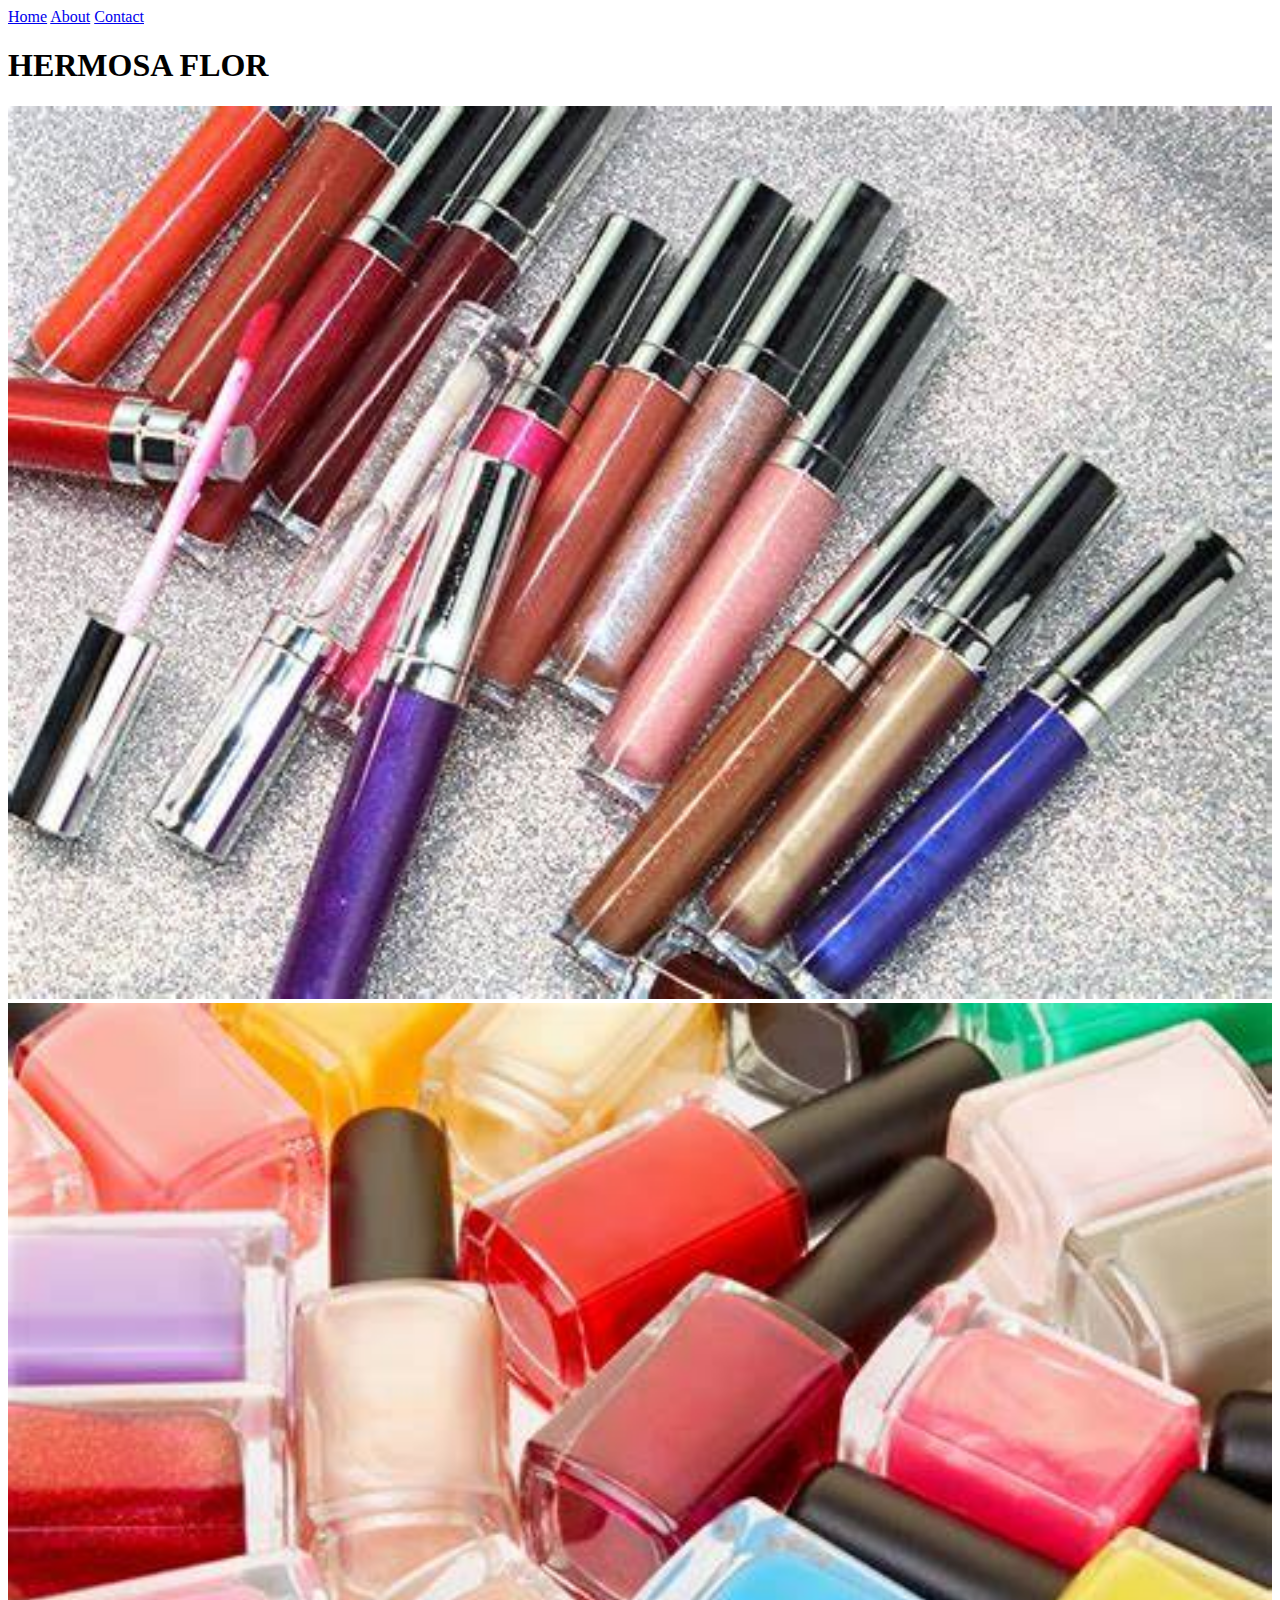
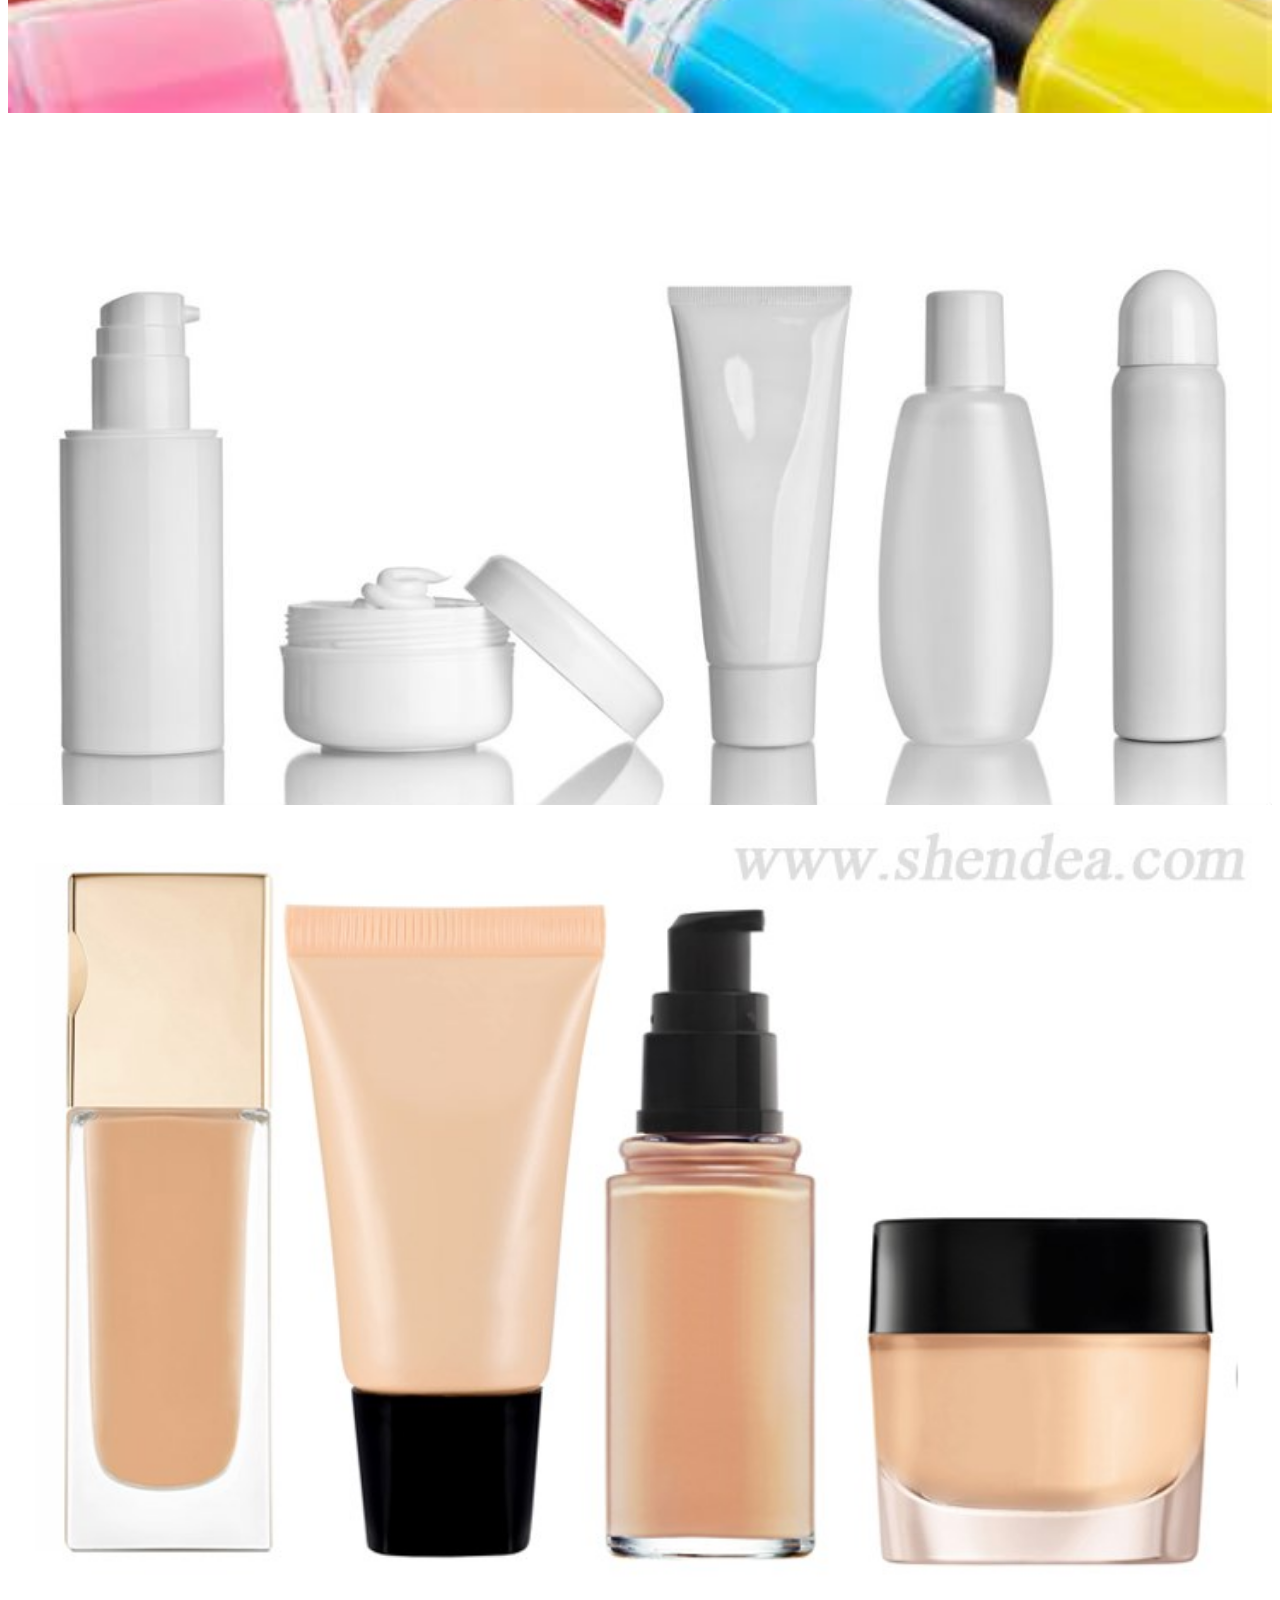
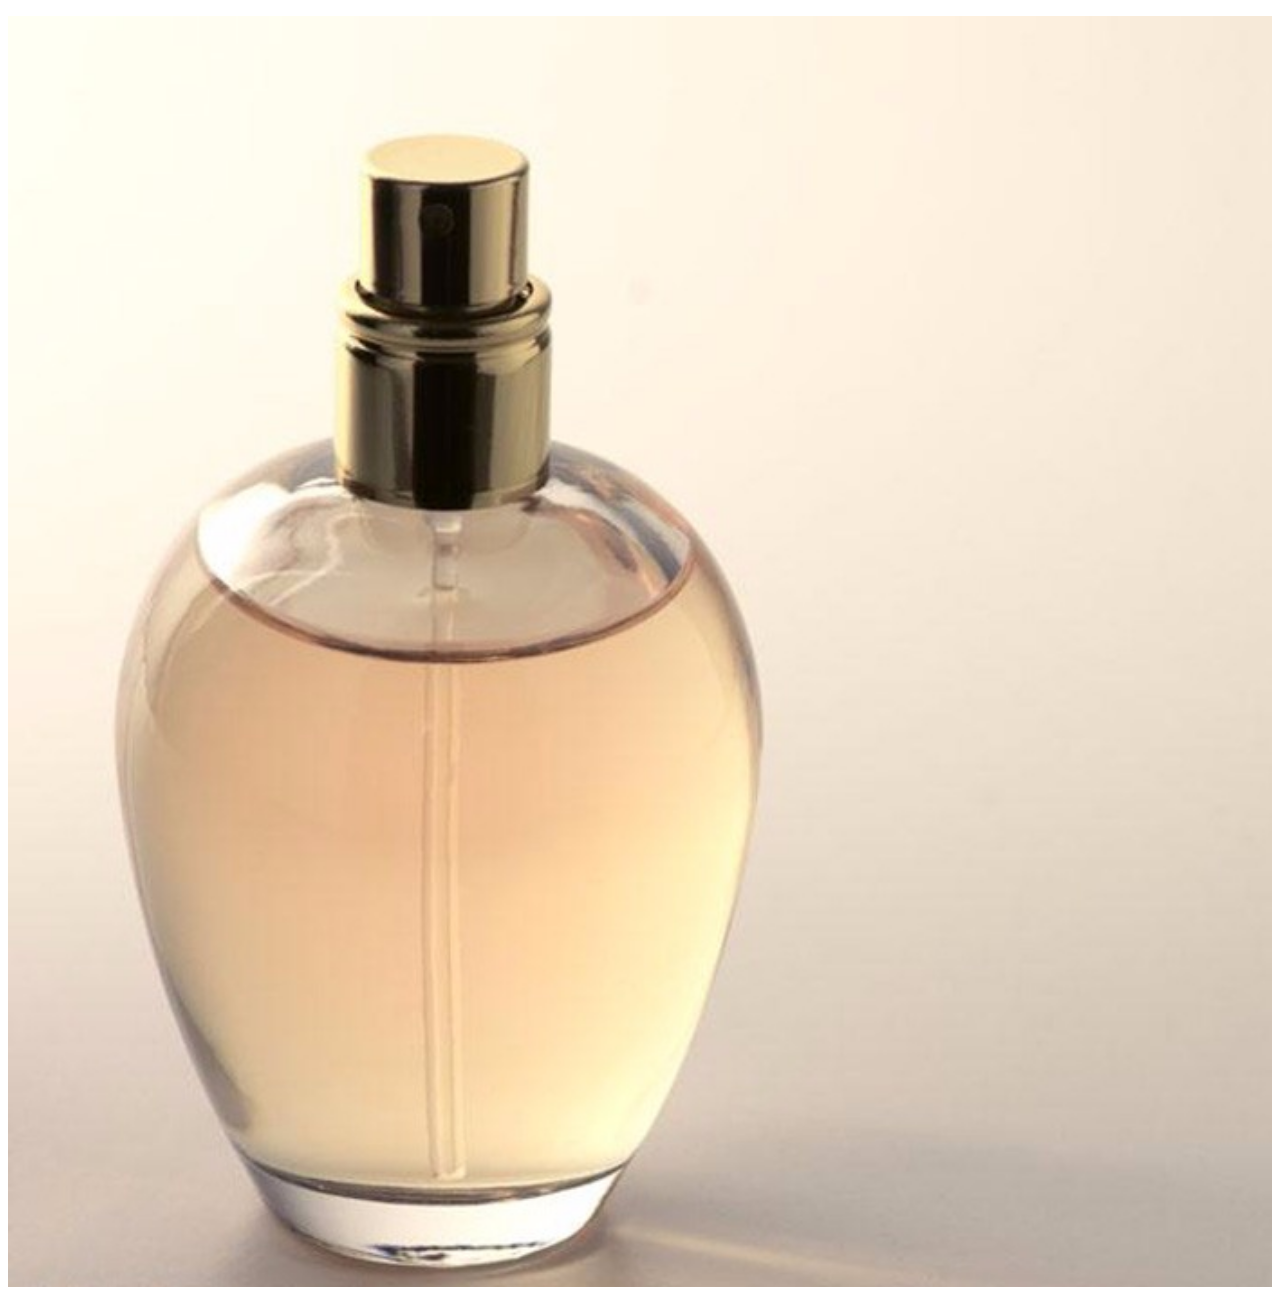
<file: index.html>
<!DOCTYPE html>
<html>
    <head>
        <link rel="stylesheet" href="style.css">
     </head>
    <body>
        <div id="menu>">
        <a href="index.html">Home</a>
        <a href="about.html">About</a>
        <a href="contact.html">Contact</a>
         
        <h1>HERMOSA FLOR</h1></div>
        
        <div class="gallery">
              <a href="lipgloss.html"><img src="images/LIPGLOSS.jpg" /></a>
              <a href="nailpolish.html"><img src="images/NAILPOLISH.jpg" /></a>
              <a href="lotion.html"><img src="images/Lotion.jpg" /></a>
              <a href="make-up.html"><img src="images/make-up.jpg" /></a>
              <a href="perfume.html"><img src="images/PERFUME.jpg" /></a>
        
        </div>
    </body>
</html>
</file>
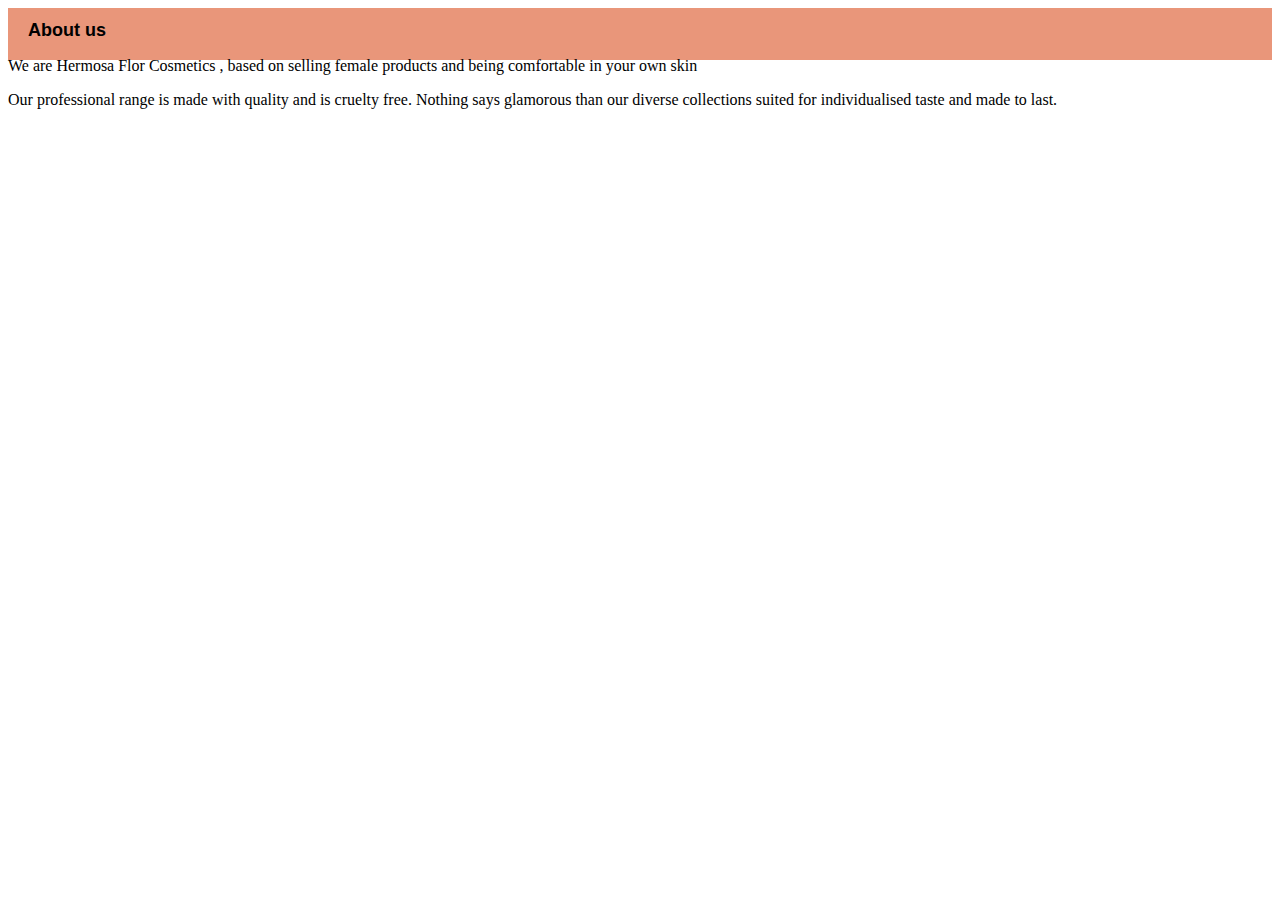
<file: about.html>
<!DOCTYPE html>
<html>
    <head>
        <link rel="stylesheet" href="style.css">
     </head>
    <body><div id="menu">
         <a href="#">About us</a> 
        <p>We are Hermosa Flor Cosmetics , based on selling female products and being comfortable in your own skin</p>
        <p>Our professional range is made with quality and is cruelty free. Nothing says glamorous than our diverse collections suited for individualised taste and made to last.  </p>

        
        </div>
    </body>
</html>
</file>
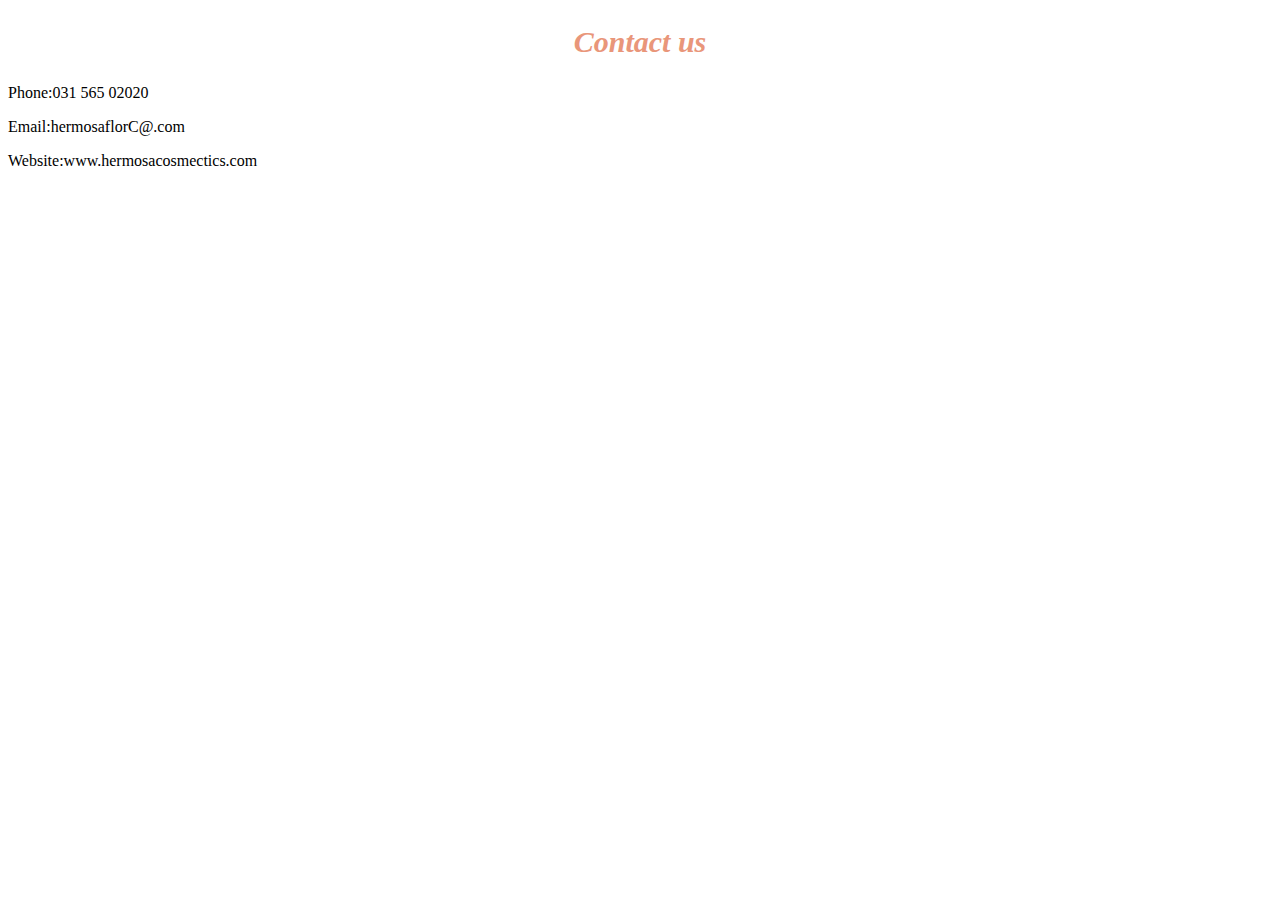
<file: contact.html>
<!DOCTYPE html>
<html>
    <head>
        <link rel="stylesheet" href="style.css">
     </head>
    <body>
        <h2>Contact us</h2>
        <p>Phone:031 565 02020</p>
        <p>Email:hermosaflorC@.com</p>
        <p>Website:www.hermosacosmectics.com</p>
    </body>
</html>
</file>
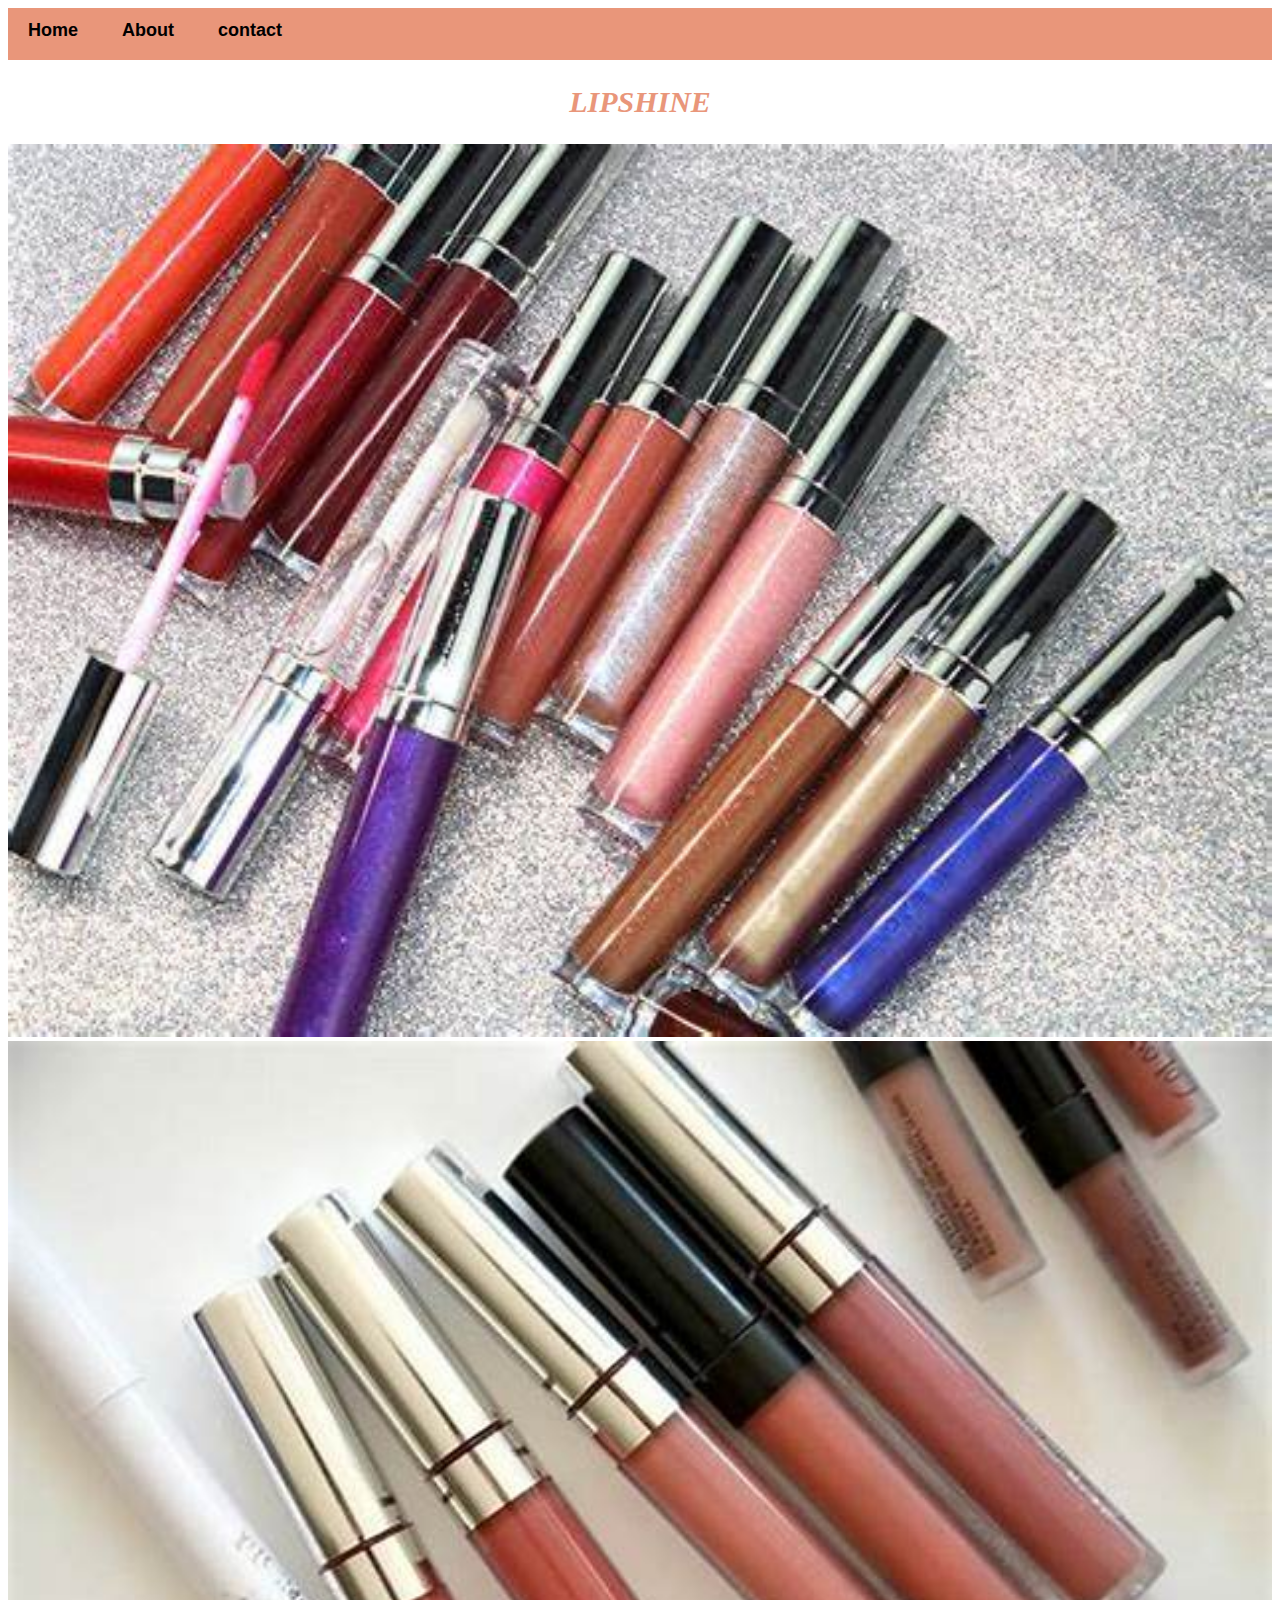
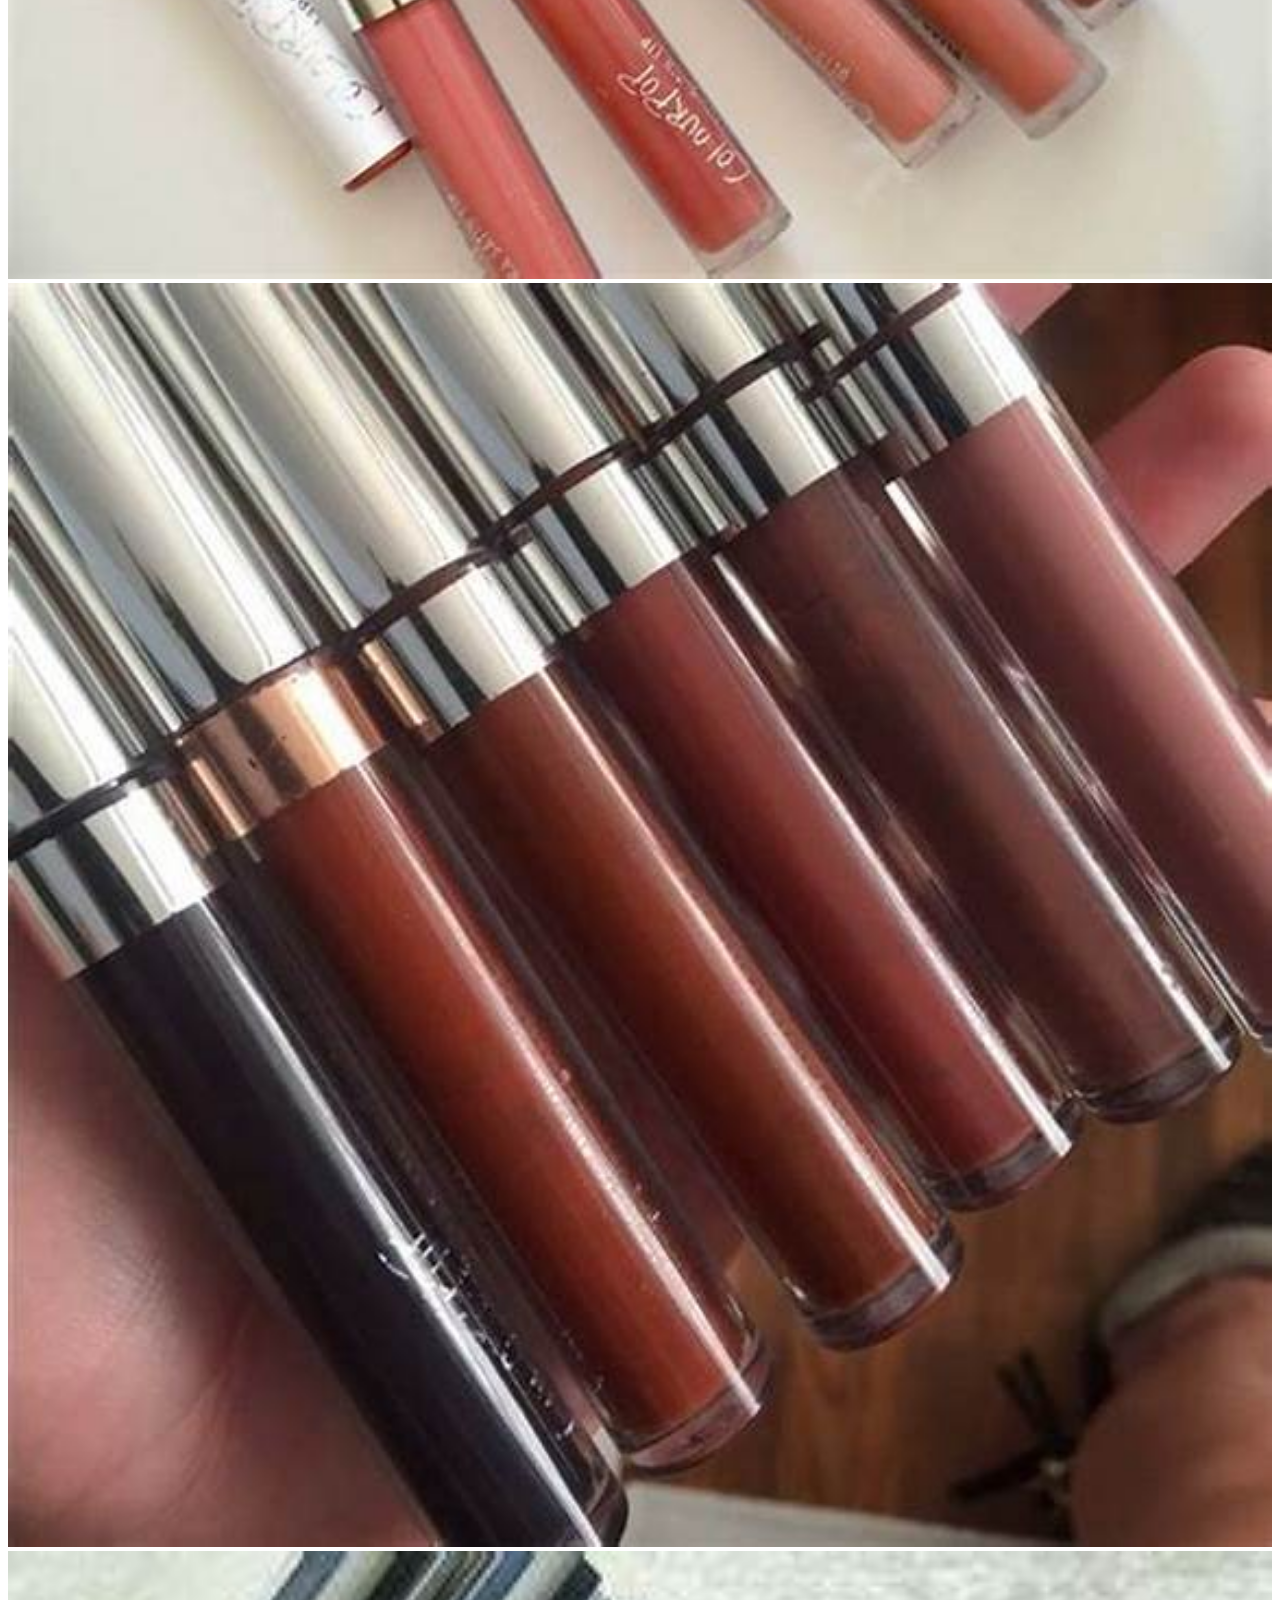
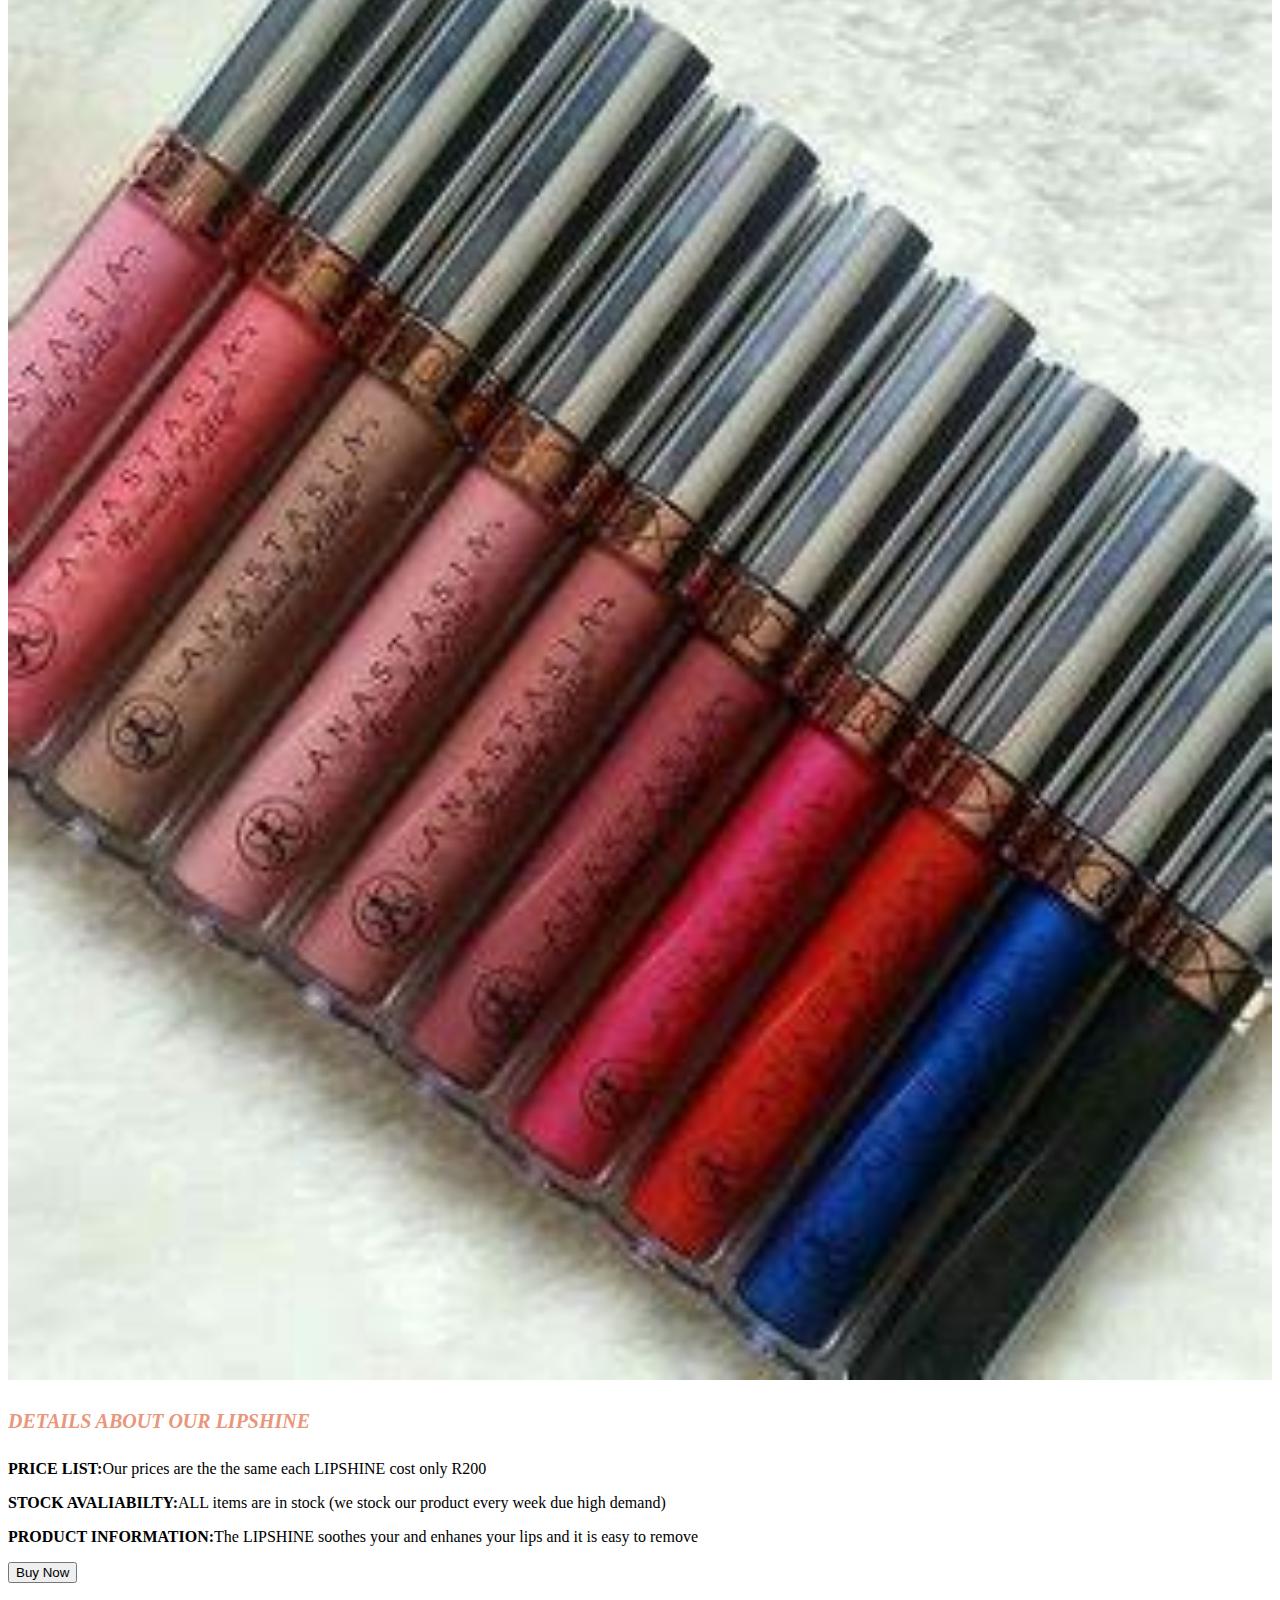
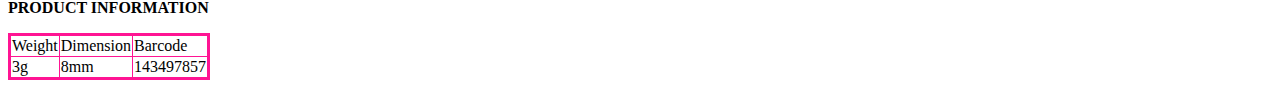
<file: lipgloss.html>
<!DOCTYPE html>
<html>
    <head>
        <link rel="stylesheet" href="style.css">
     </head>
    <body><div id="menu">
        <a href="index.html">Home</a> 
        <a href="about.html">About</a> 
        <a href="contact.html">contact</a>
          </div>
          
          <h2>LIPSHINE</h2>
          <div class="gallery">
              <img src="images/LIPGLOSS.jpg" />
              <img src="images/LIP1.jpg"/>
              <img src="images/LIP2.jpg"/>
              <img src="images/LIP3.jpg"/>
        </div>
        <h4>DETAILS ABOUT OUR LIPSHINE</h4>
        <p><b>PRICE LIST:</b>Our prices are the the same each LIPSHINE cost only R200</p>
        <p><b>STOCK AVALIABILTY:</b>ALL items are in stock (we stock our product every week due high demand)</p>     
<p><b>PRODUCT INFORMATION:</b>The LIPSHINE soothes your and enhanes your lips and  it is easy to remove</p>
        <button>Buy Now</button>
        
        
        <table border="1">
            <p><b>PRODUCT INFORMATION</b></p>
            <tr>
            <td>Weight</td>
            <td>Dimension</td>
            <td>Barcode</td>
            </tr>
            <td>3g</td>
            <td>8mm</td>
            <td>143497857</td>
        
        
        </table>
               
        
    </body>

</html>
</file>
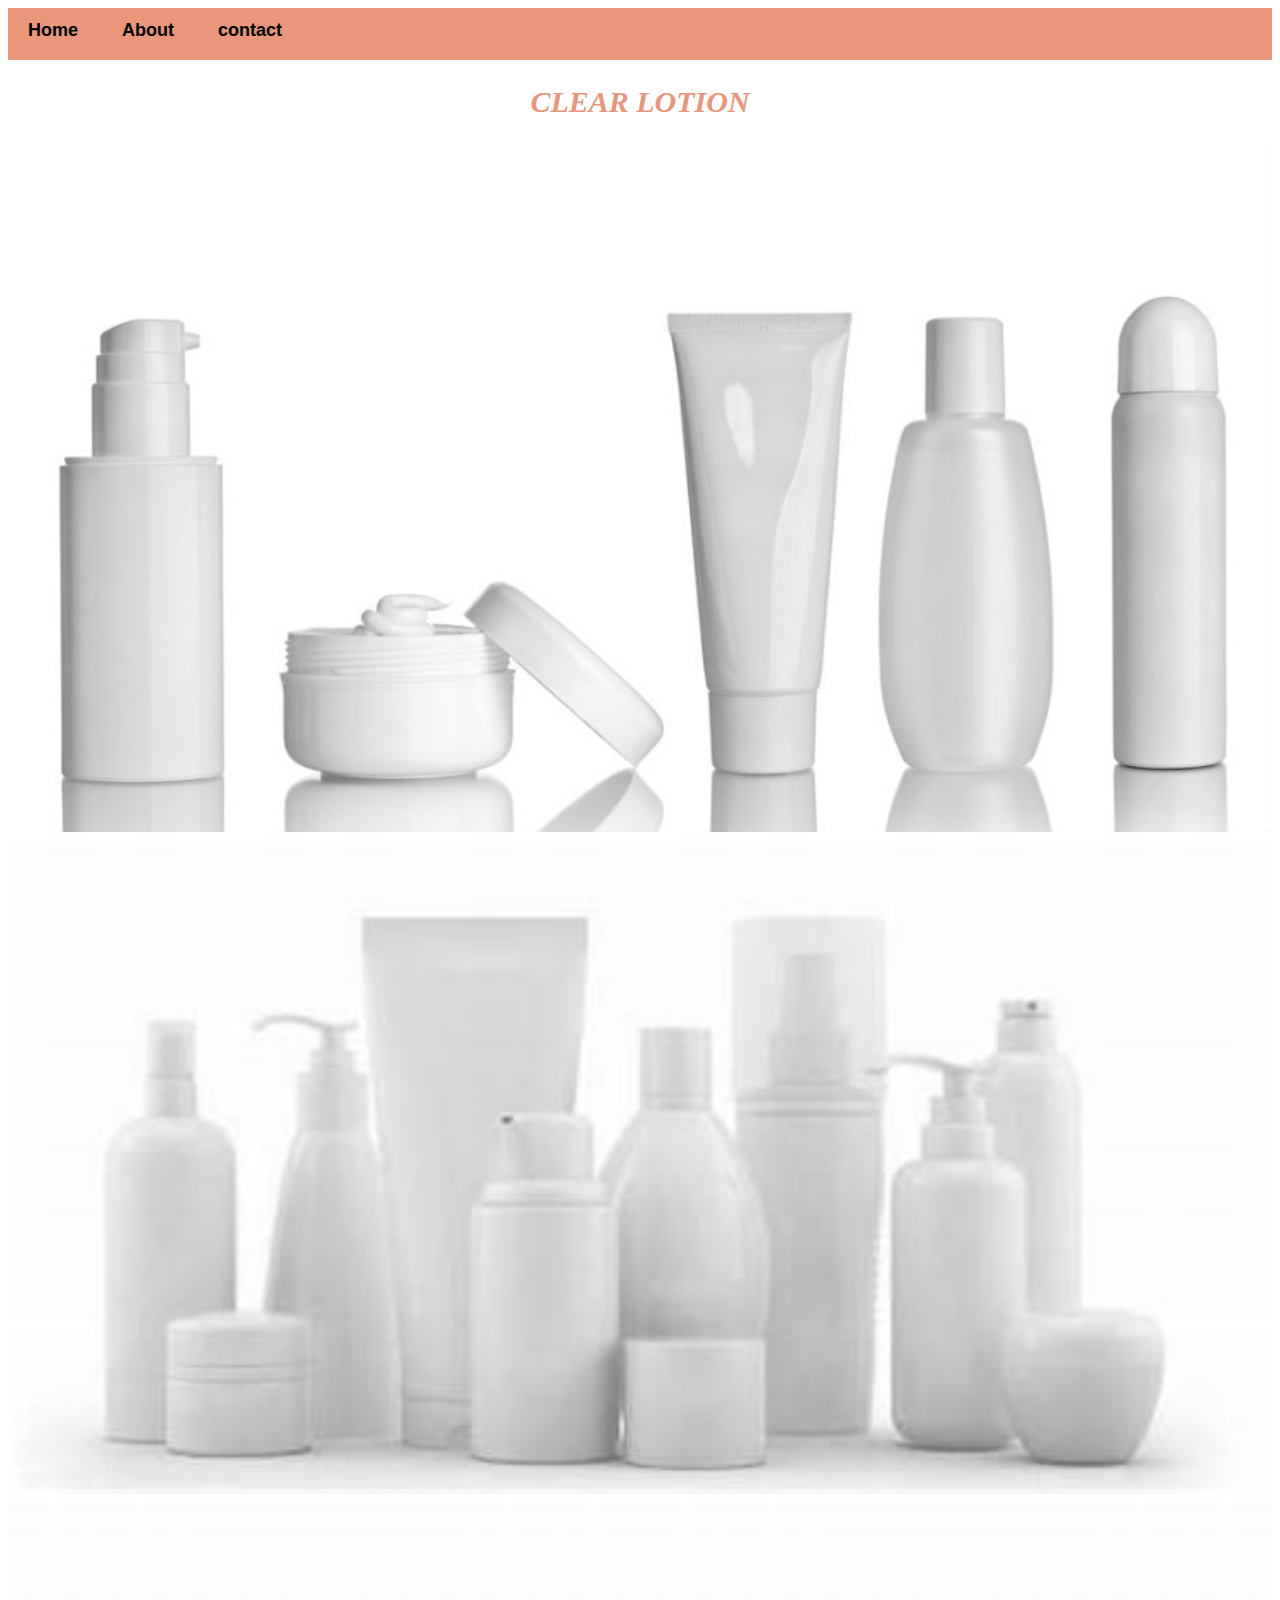
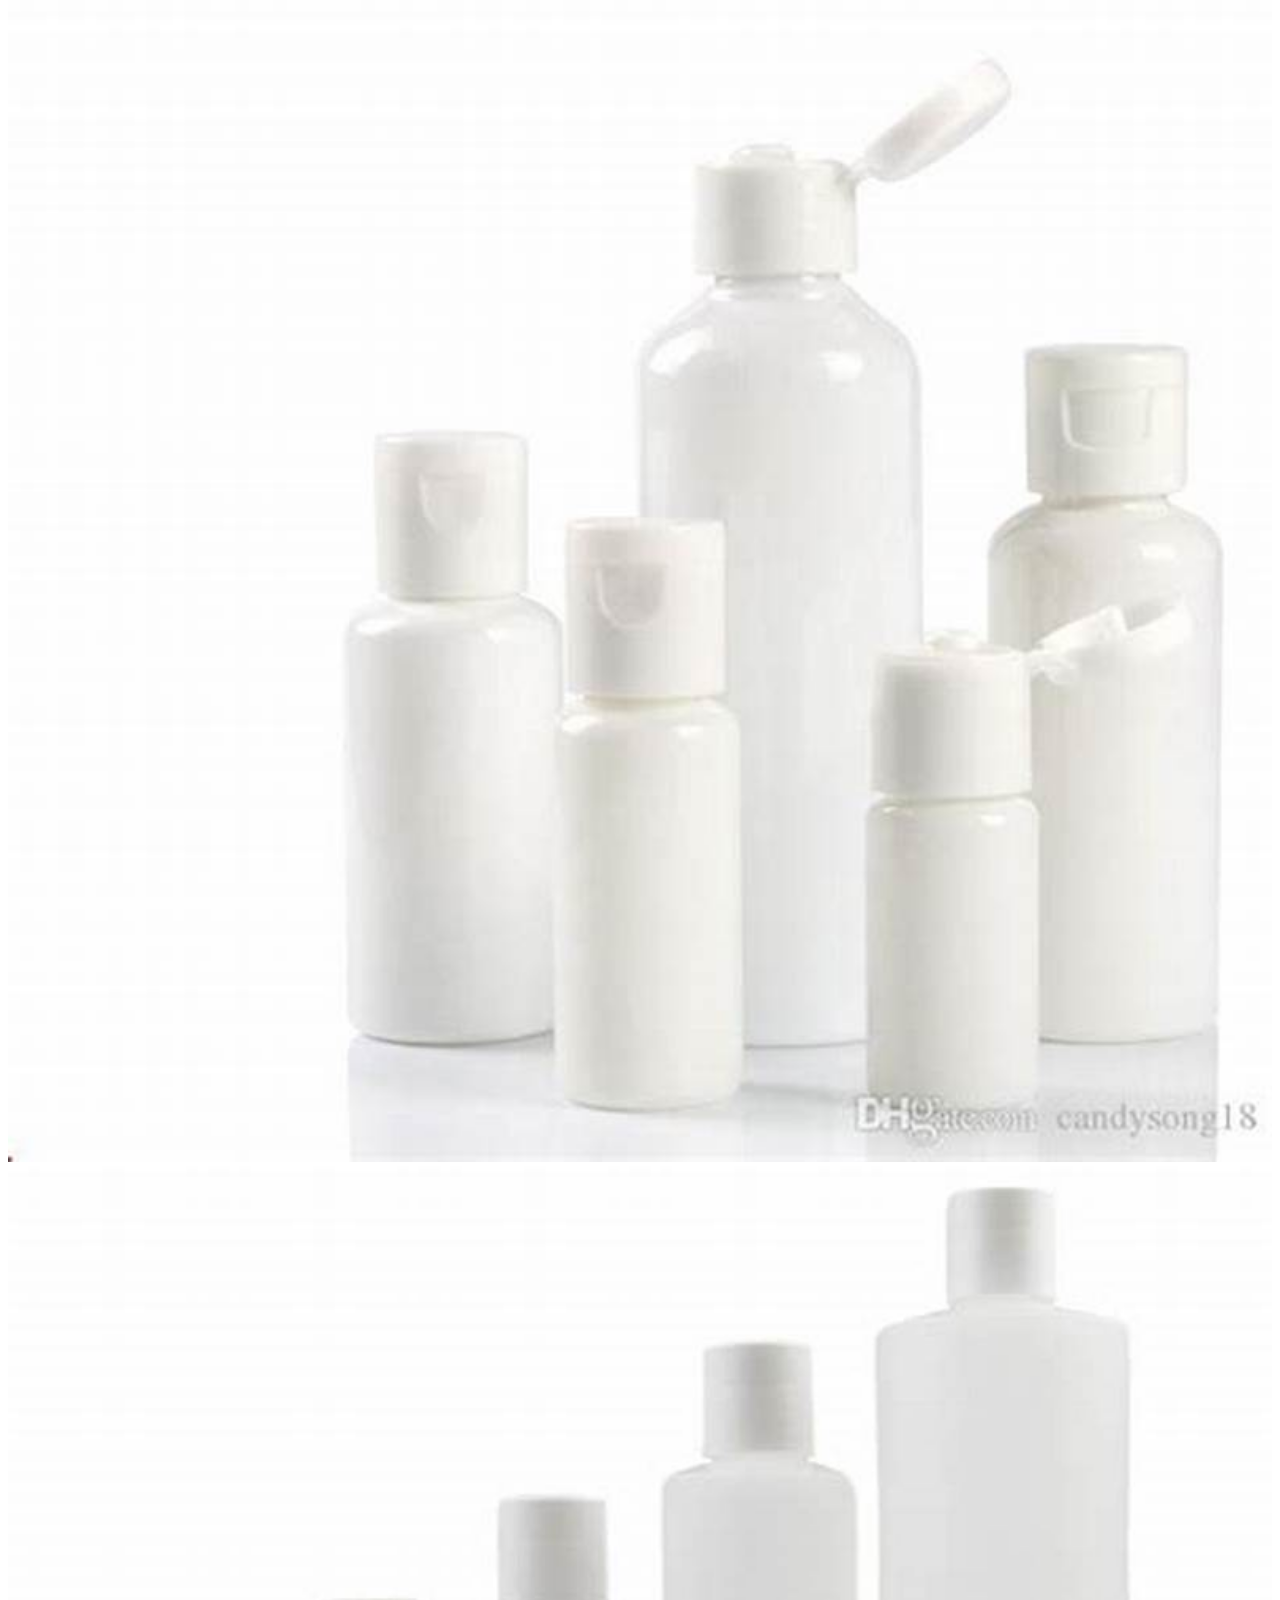
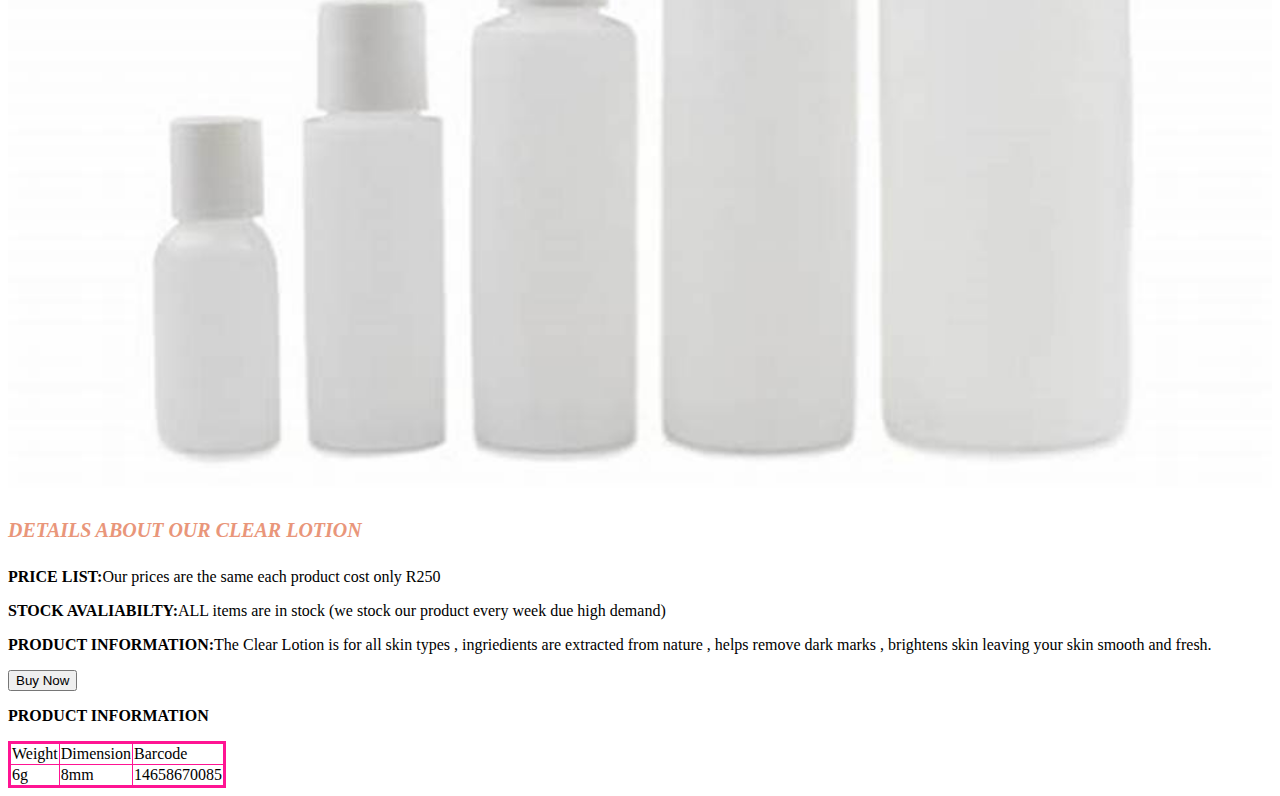
<file: lotion.html>
<!DOCTYPE html>
<html>
    <head>
        <link rel="stylesheet" href="style.css">
     </head>
    <body><div id="menu">
        <a href="index.html">Home</a> 
        <a href="about.html">About</a> 
        <a href="contact.html">contact</a>
          </div>
          
           <h2>CLEAR LOTION</h2>
          <div class="gallery">
              <img src="images/Lotion.jpg" />
              <img src="images/LT1.jpg" />
              <img src="images/LT2.jpg" />
              <img src="images/LT3.jpg" />
        </div>
        <h4>DETAILS ABOUT OUR CLEAR LOTION</h4>
        <p><b>PRICE LIST:</b>Our prices are the same each product cost only R250</p>
        <p><b>STOCK AVALIABILTY:</b>ALL items are in stock (we stock our product every week due high demand)</p>     
        <p><b>PRODUCT INFORMATION:</b>The Clear Lotion is for all skin types , ingriedients are extracted from nature , helps remove dark marks , brightens skin leaving your skin smooth and fresh.</p>
        <button>Buy Now</button>
        
        
        <table border="1">
            <p><b>PRODUCT INFORMATION</b></p>
            <tr>
            <td>Weight</td>
            <td>Dimension</td>
            <td>Barcode</td>
            </tr>
            <td>6g</td>
            <td>8mm</td>
            <td>14658670085</td>
        
        
        </table>
               
        
    </body>

</html>
</file>
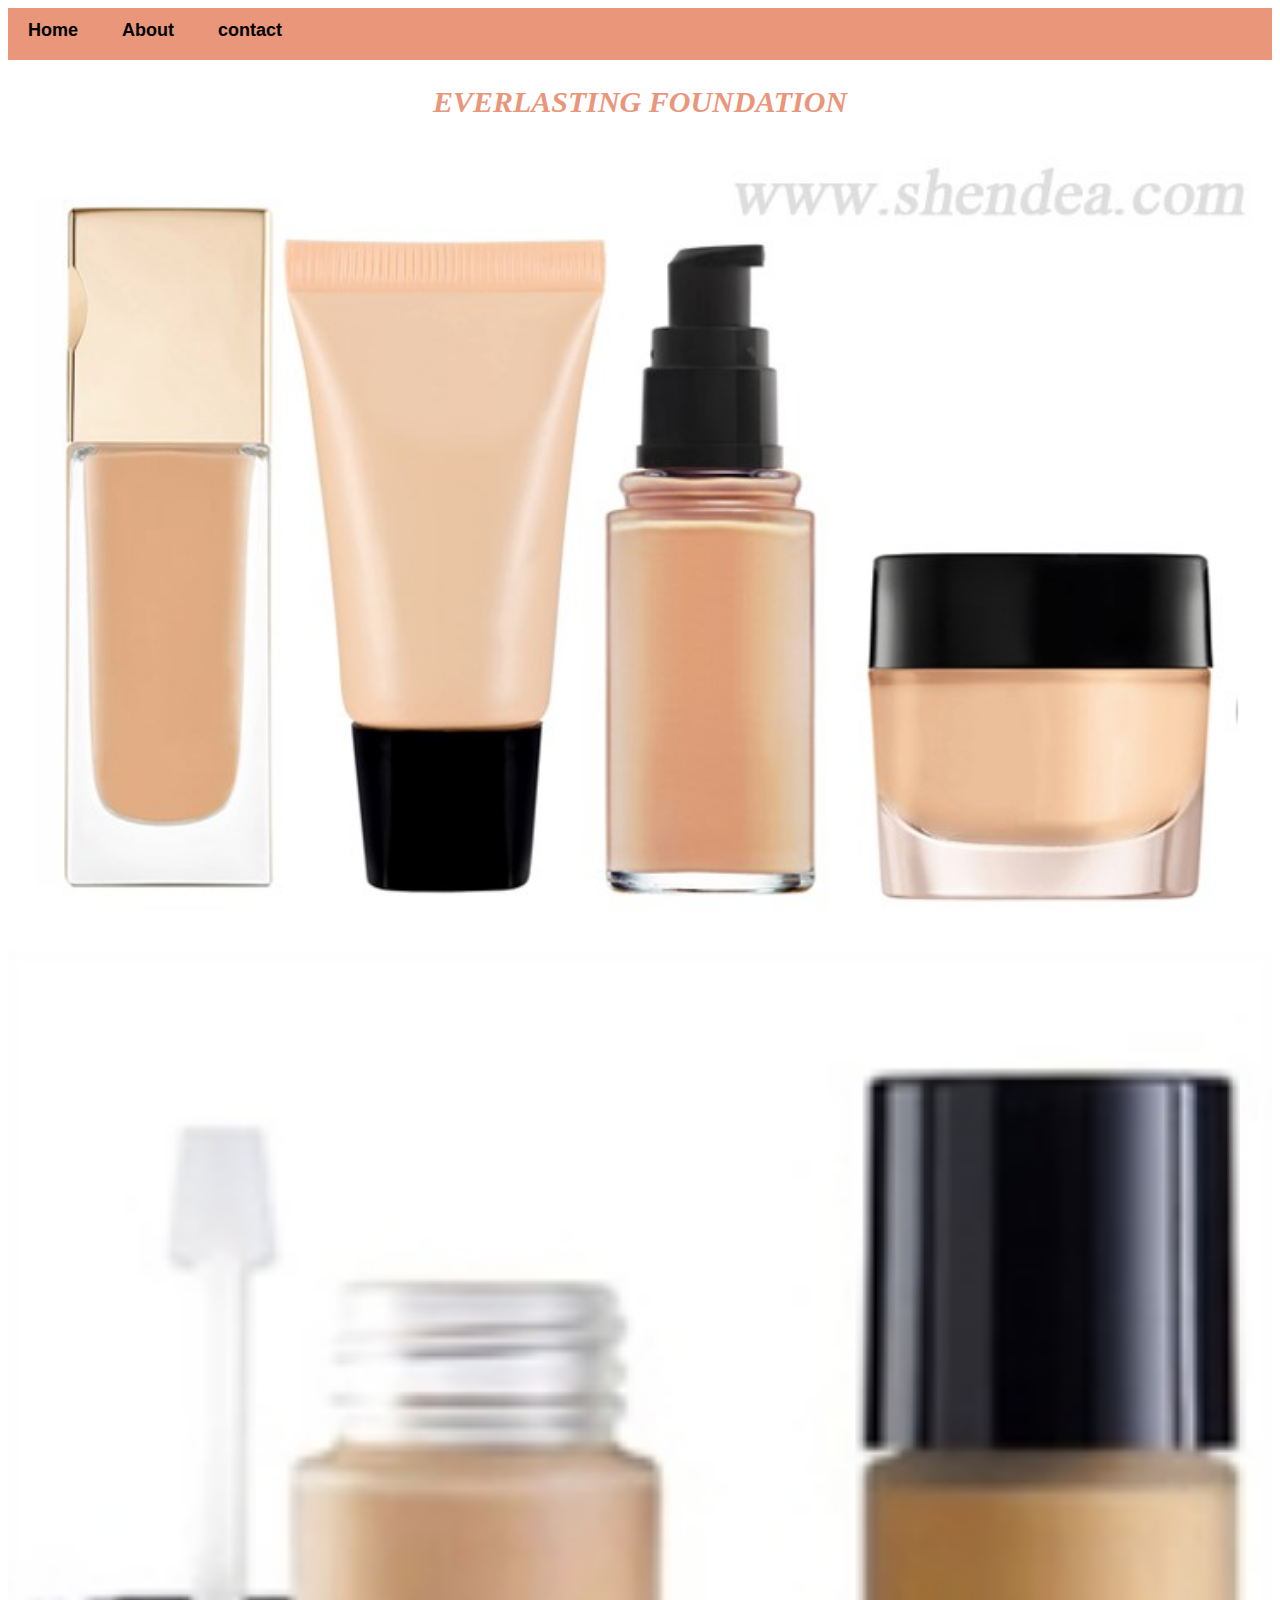
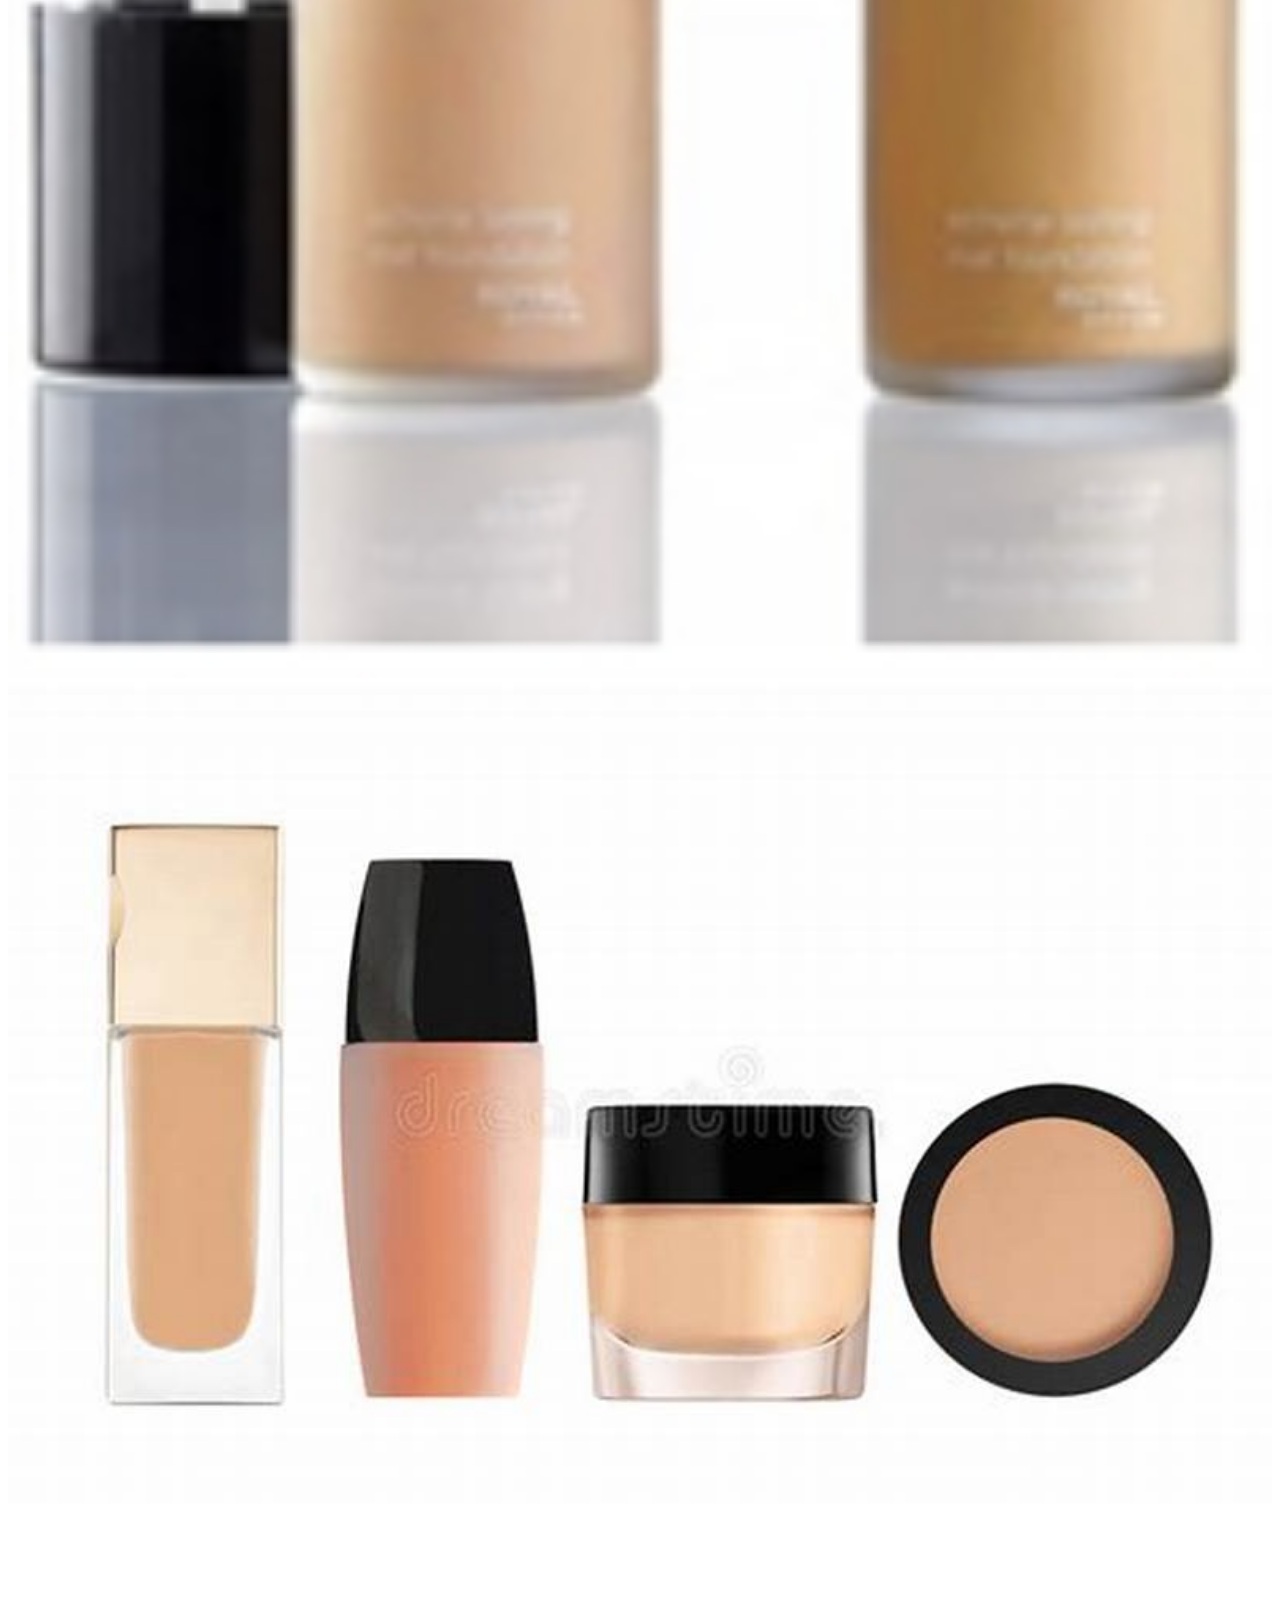
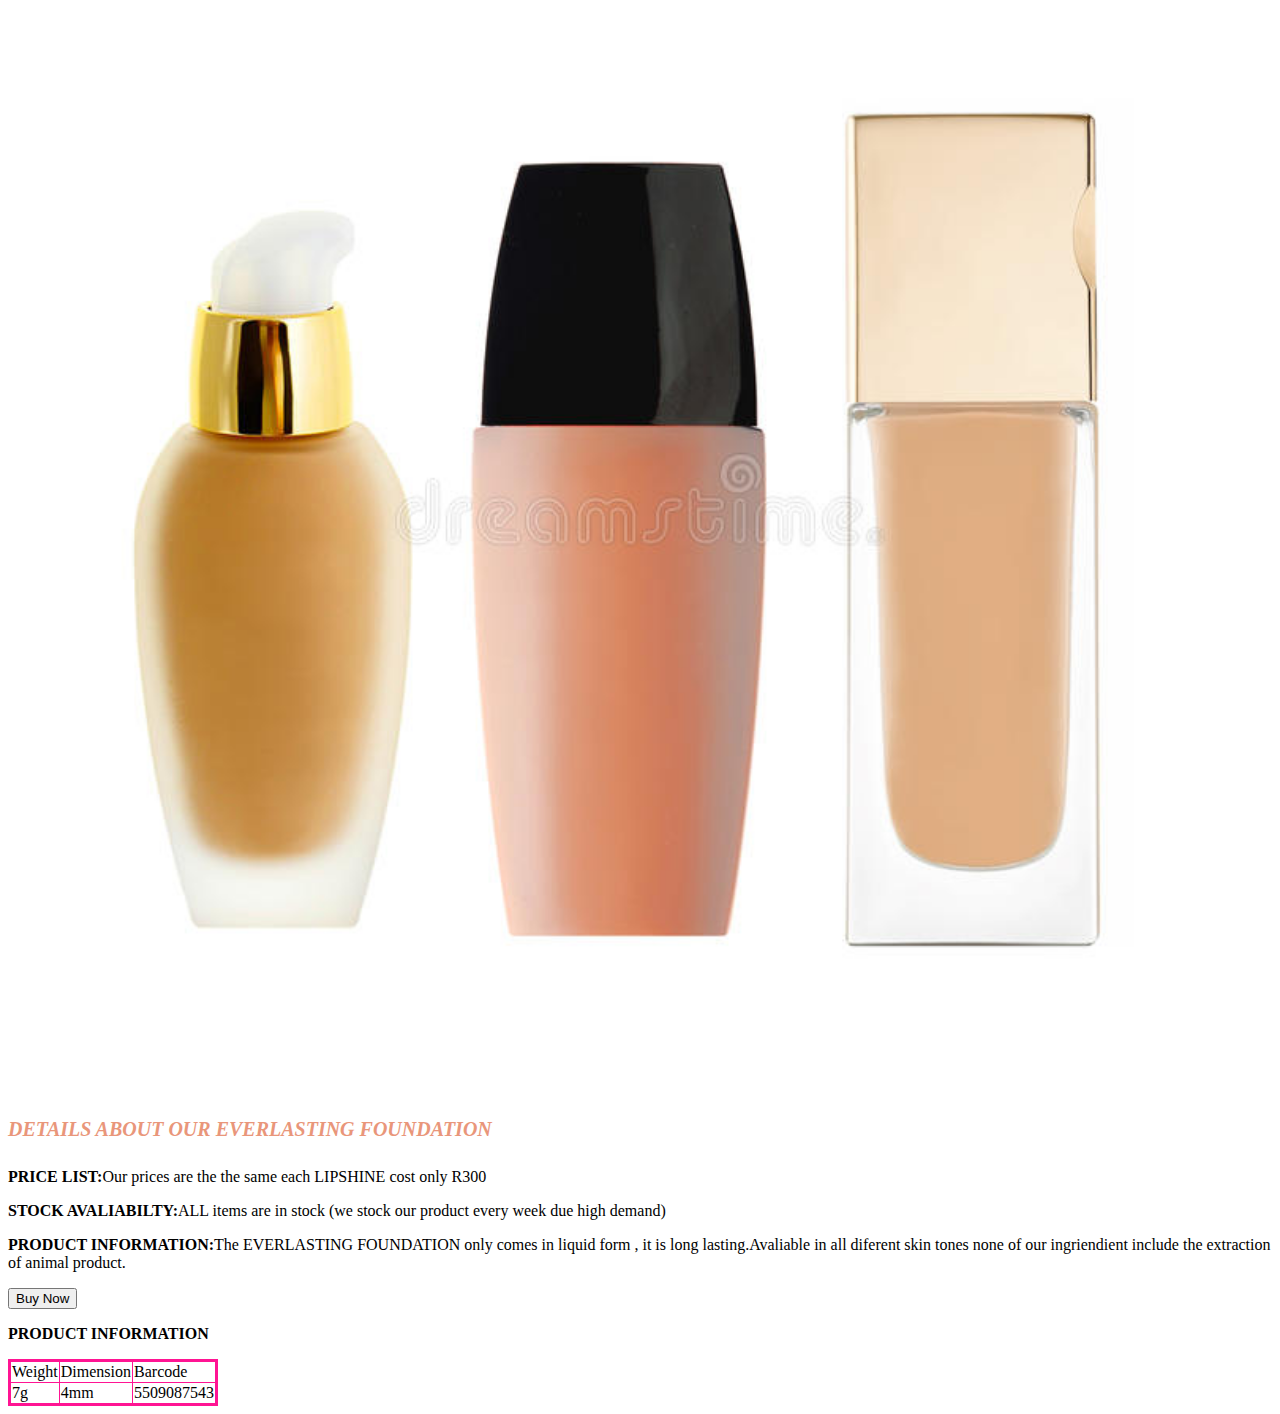
<file: make-up.html>
<!DOCTYPE html>
<html>
    <head>
        <link rel="stylesheet" href="style.css">
     </head>
    <body><div id="menu">
        <a href="index.html">Home</a> 
        <a href="about.html">About</a> 
        <a href="contact.html">contact</a>
           </div>
          
           <h2>EVERLASTING FOUNDATION</h2>
          <div class="gallery">
              <img src="images/make-up.jpg" />
              <img src="images/M-U1.jpg" />
              <img src="images/M-U2.jpg"/>
              <img src="images/M-U3.jpg" />
              
        </div>
        <h4>DETAILS ABOUT OUR EVERLASTING FOUNDATION</h4>
        <p><b>PRICE LIST:</b>Our prices are the the same each LIPSHINE cost only R300</p>
        <p><b>STOCK AVALIABILTY:</b>ALL items are in stock (we stock our product every week due high demand)</p>     
<p><b>PRODUCT INFORMATION:</b>The EVERLASTING FOUNDATION only comes in liquid form , it is long lasting.Avaliable in all diferent skin tones none of our ingriendient include the extraction of animal product.<p>        
        <button>Buy Now</button>
        
        <table border="1">
            <p><b>PRODUCT INFORMATION</b></p>
            <tr>
            <td>Weight</td>
            <td>Dimension</td>
            <td>Barcode</td>
            </tr>
            <td>7g</td>
            <td>4mm</td>
            <td>5509087543</td>
        
        
        </table>
               
        
    </body>

</html>
</file>
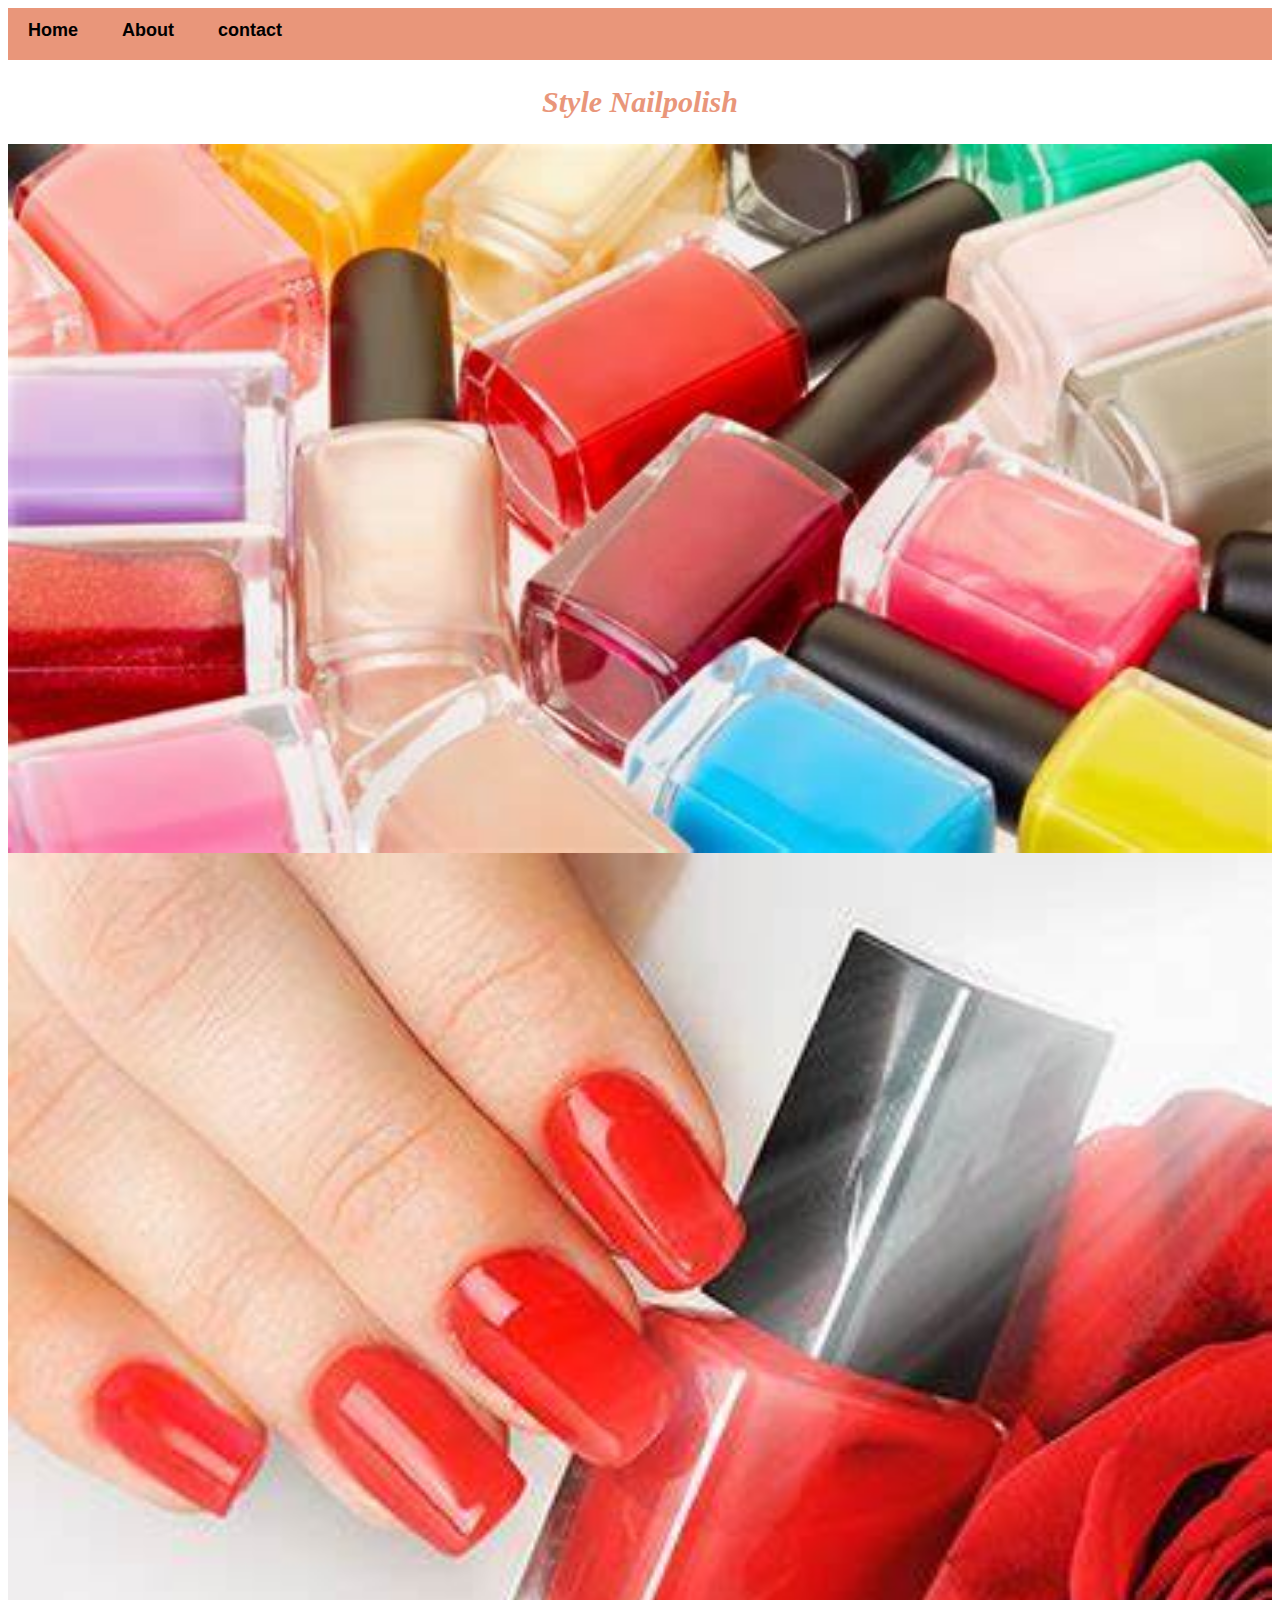
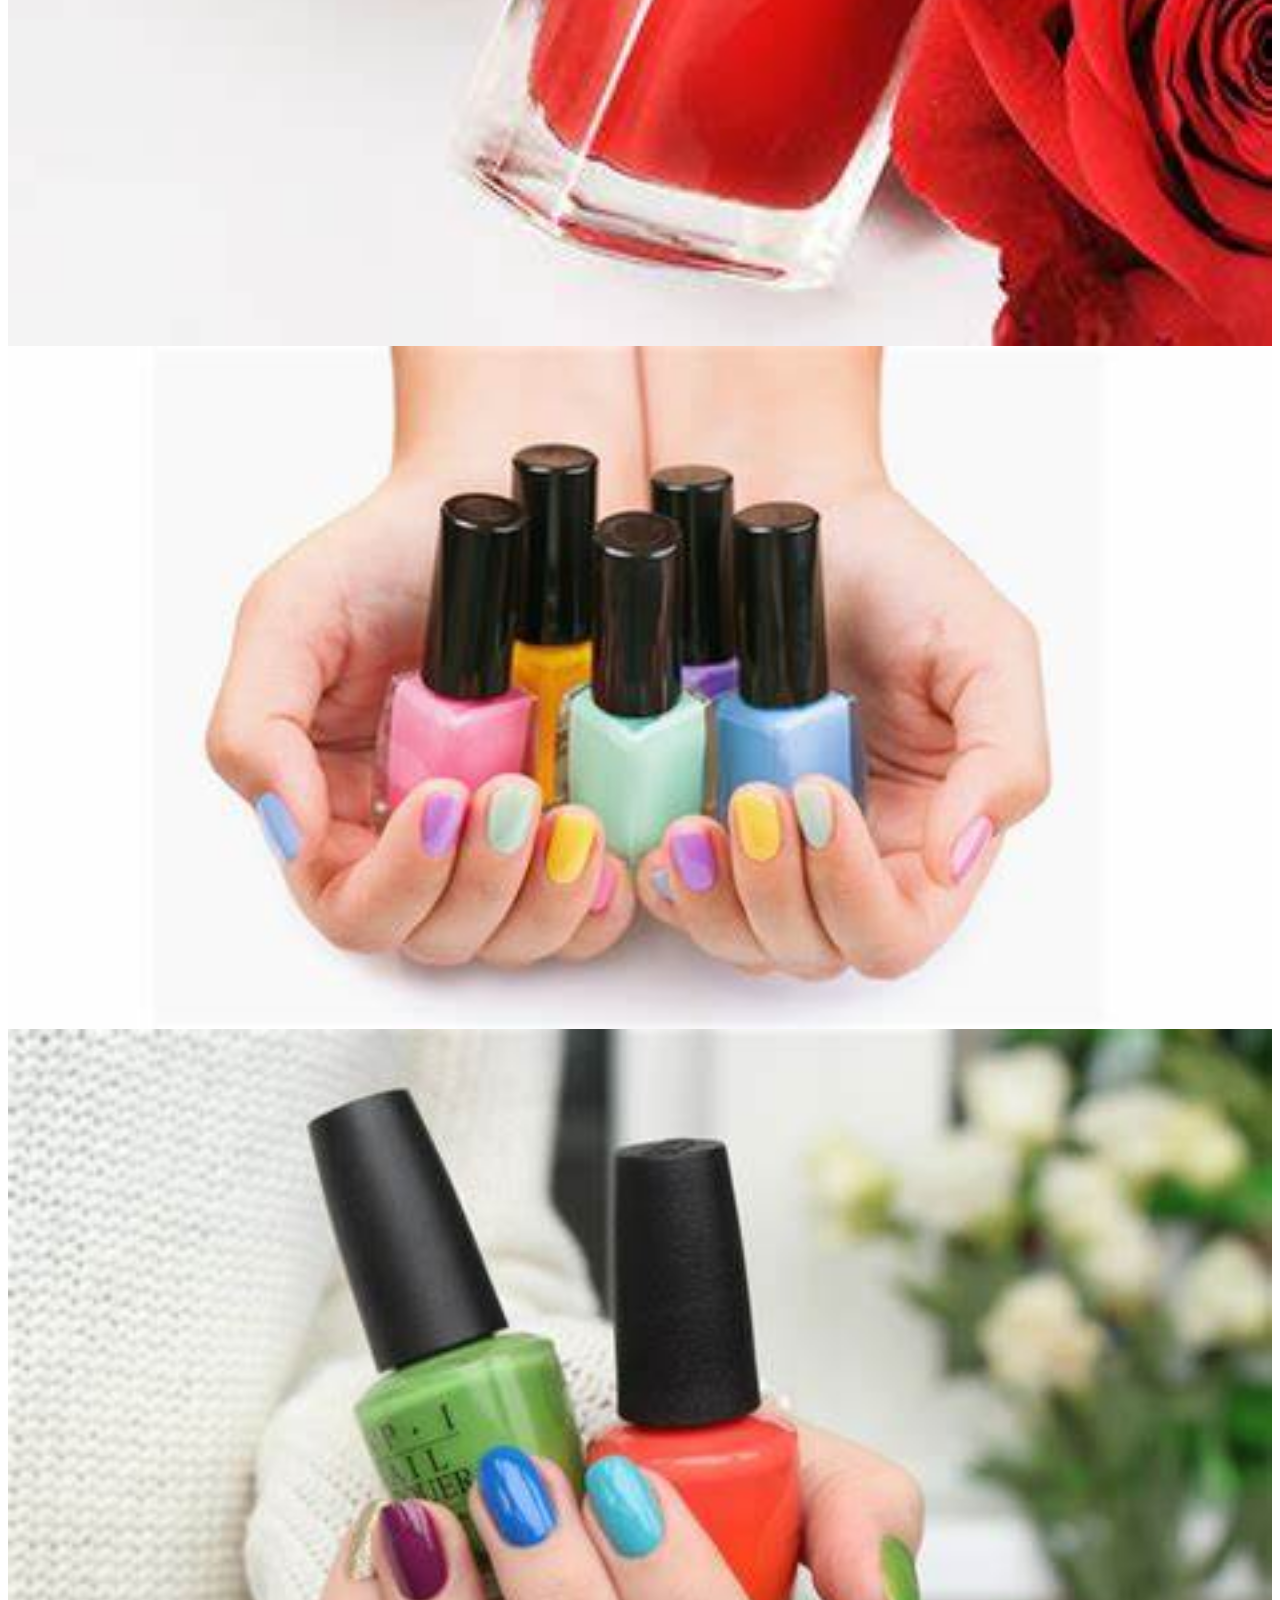
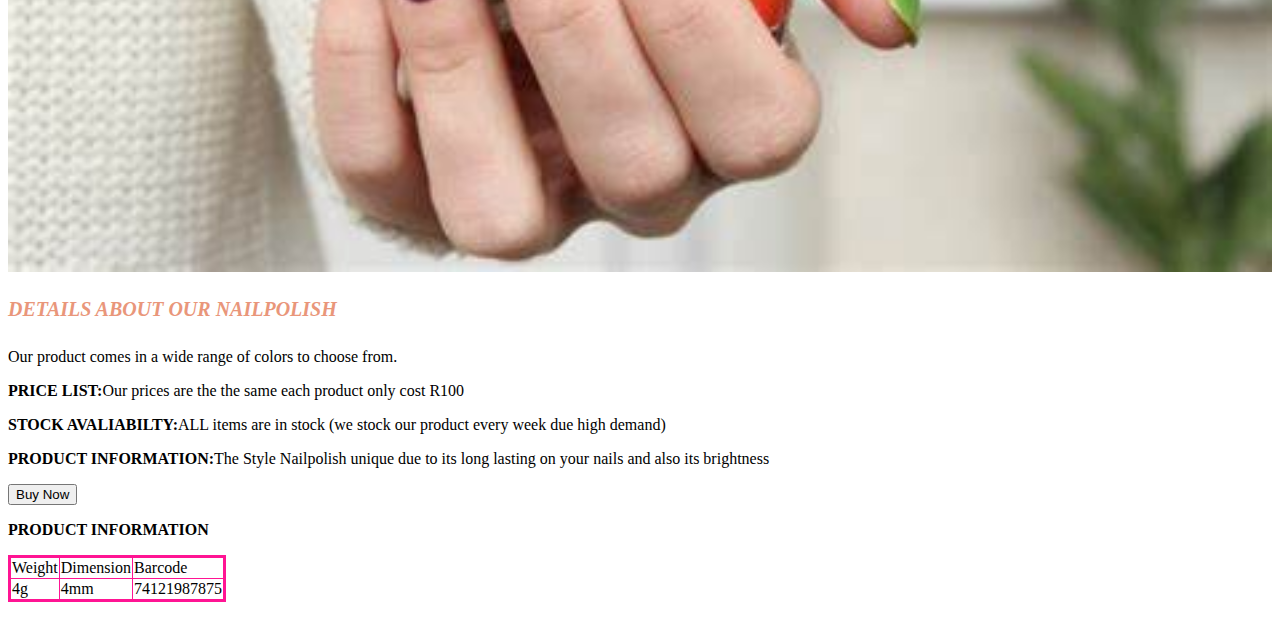
<file: nailpolish.html>
<!D0CTYPE html>
<html>
    <head>
        <link rel="stylesheet" href="style.css">
     </head>
    <body><div id="menu">
        <a href="index.html">Home</a> 
        <a href="about.html">About</a> 
        <a href="contact.html">contact</a>
           </div>
          
        <h2>Style Nailpolish</h2>
        <div class="gallery">
            <img src="images/NAILPOLISH.jpg"/>
            <img src="images/NP1.jpg"/>
            <img src="images/NP2.jpg"/>
            <img src="images/NP3.jpg"/>

        </div>
        <h4>DETAILS ABOUT OUR NAILPOLISH</h4>
        <p>Our product comes in a wide range of colors to choose from.</p>
        <p><b>PRICE LIST:</b>Our prices are the the same each product only cost R100</p>
        <p><b>STOCK AVALIABILTY:</b>ALL items are in stock (we stock our product every week due high demand)</p>     
<p><b>PRODUCT INFORMATION:</b>The Style Nailpolish unique due to its long lasting on your nails and also its brightness<p>        
        <button>Buy Now</button>
        
        <table border="1">
            <p><b>PRODUCT INFORMATION</b></p>
            <tr>
            <td>Weight</td>
            <td>Dimension</td>
            <td>Barcode</td>
            </tr>
            <td>4g</td>
            <td>4mm</td>
            <td>74121987875</td>
        
        
        </table>
               
        
    </body>

</html>
</file>
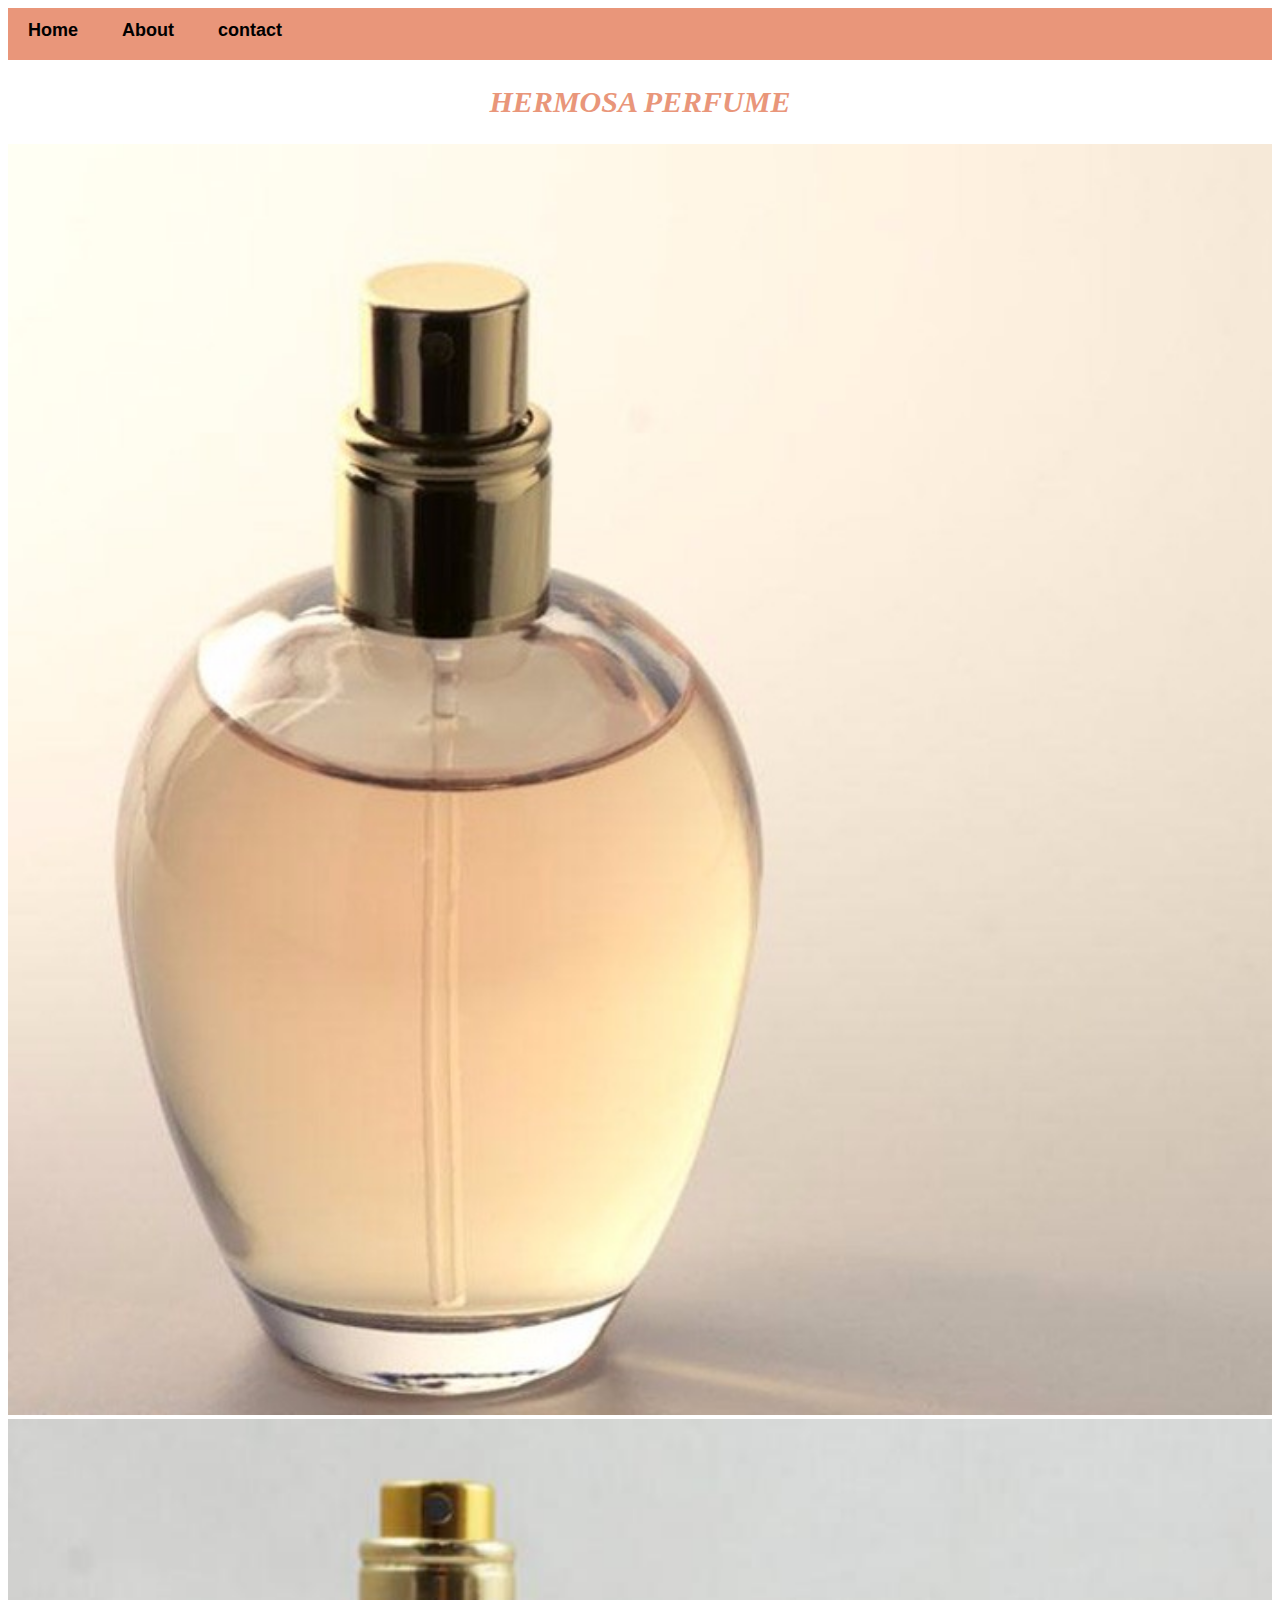
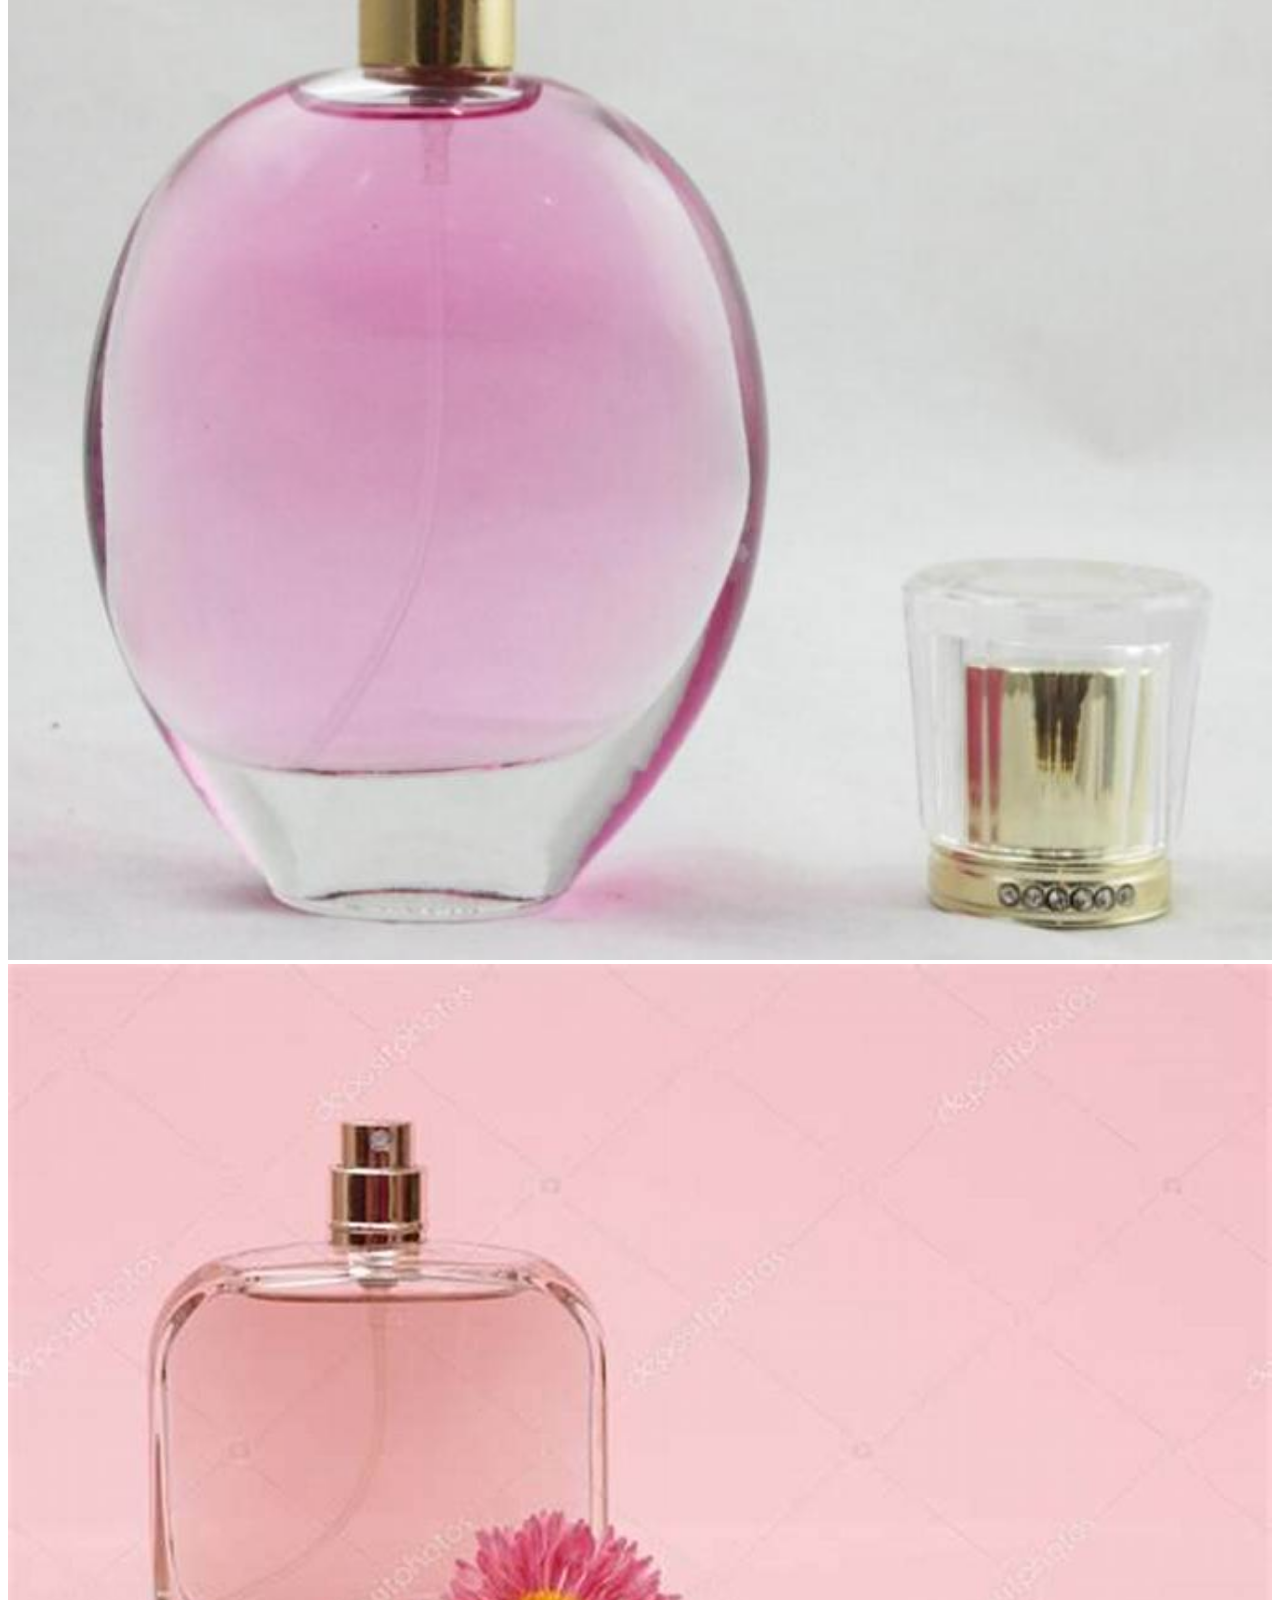
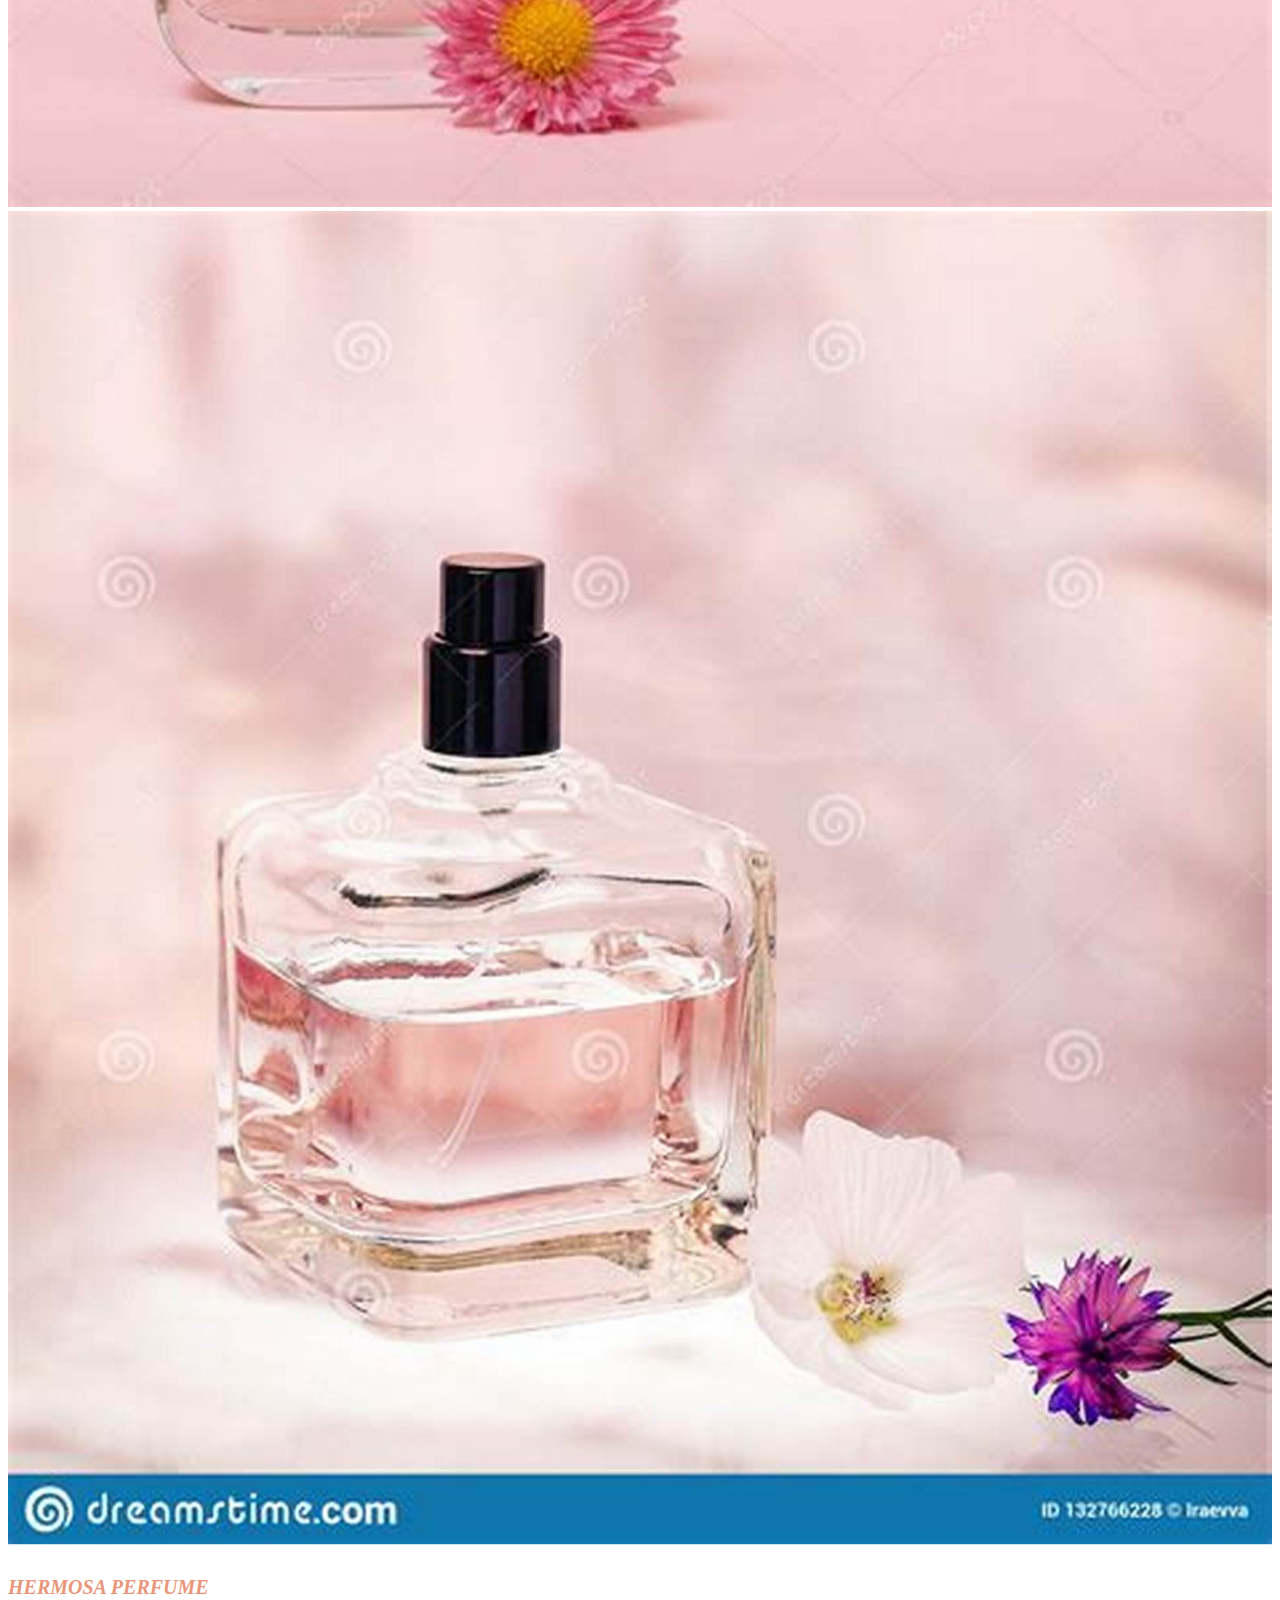
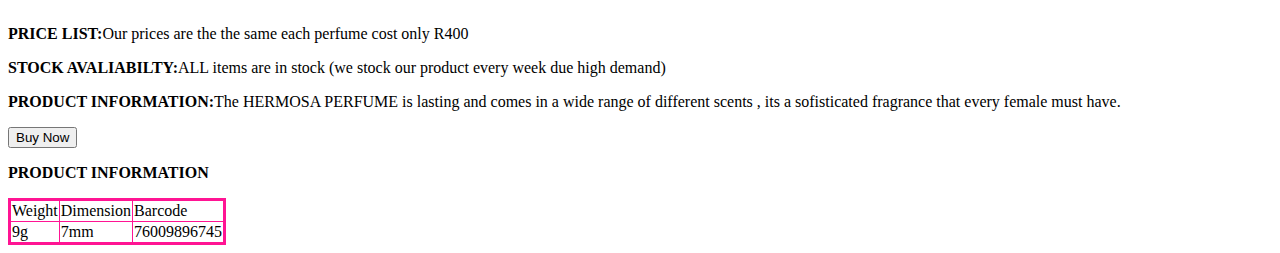
<file: perfume.html>
<!DOCTYPE html>
<html>
    <head>
        <link rel="stylesheet" href="style.css">
     </head>
    <body><div id="menu">
        <a href="index.html">Home</a> 
        <a href="about.html">About</a> 
        <a href="contact.html">contact</a>
         </div>
          
           <h2>HERMOSA PERFUME</h2>
          <div class="gallery">
             <img src="images/PERFUME.jpg"/>
              <img src="images/PR1.jpg"/>
              <img src="images/PR2.jpg"/>
              <img src="images/PR3.jpg"/>
        </div>
        <h4>HERMOSA PERFUME</h4>
        <p><b>PRICE LIST:</b>Our prices are the the same each perfume cost only R400</p>
        <p><b>STOCK AVALIABILTY:</b>ALL items are in stock (we stock our product every week due high demand)</p>     
<p><b>PRODUCT INFORMATION:</b>The HERMOSA PERFUME is lasting and comes in a wide range of different scents , its a sofisticated fragrance that every female must have.<p>        
        <button>Buy Now</button>
        
        <table border="1">
            <p><b>PRODUCT INFORMATION</b></p>
            <tr>
            <td>Weight</td>
            <td>Dimension</td>
            <td>Barcode</td>
            </tr>
            <td>9g</td>
            <td>7mm</td>
            <td>76009896745</td>
        
        
        </table>
               
        
    </body>

</html>
</file>
<file: style.css>
.gallery img{
    width:100%;
}
h2
{font-family: Impact, fantasy;
    text-align: center;
    font-size: 30px;
    color:darksalmon;
    font-style: italic;
}
h4{
font-family:Impact ,fantasy;
    font-size: 20px;
    font-style: italic;
    color: darksalmon
}
table{
    border-collapse: collapse;
    border-width: medium;
    border-style: solid;
    border-color: deeppink
}
#menu{
    width:100%;
    height: 40px;
    background-color:darksalmon;
    padding-top: 12px;
    
}
#menu a:hover{
    color: floralwhite;
}



#menu a{
    color: black;
    font-family: Helvertica, sans-serif;
    font-size: 18px;
    text-decoration: none;
    font-weight: 800;
    
    padding-left: 20px;
    padding-right: 20px;
}
</file>
